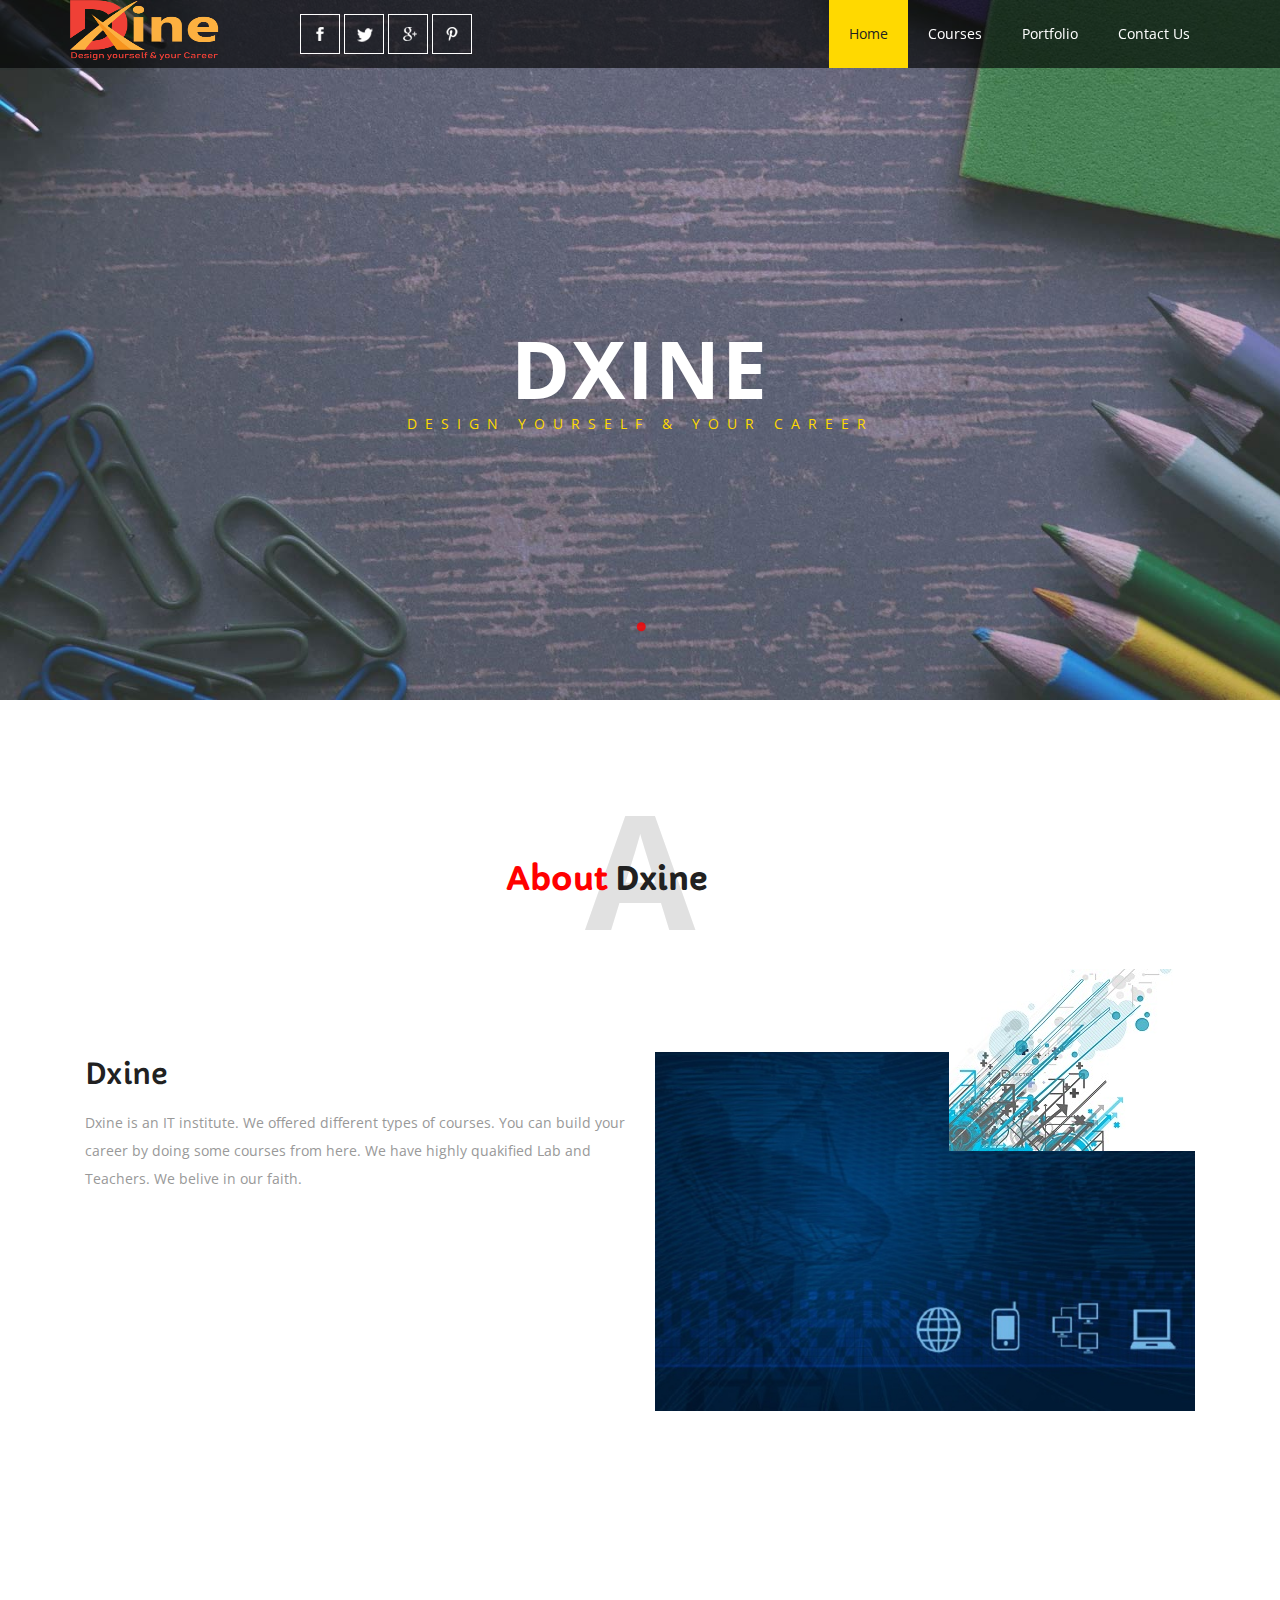
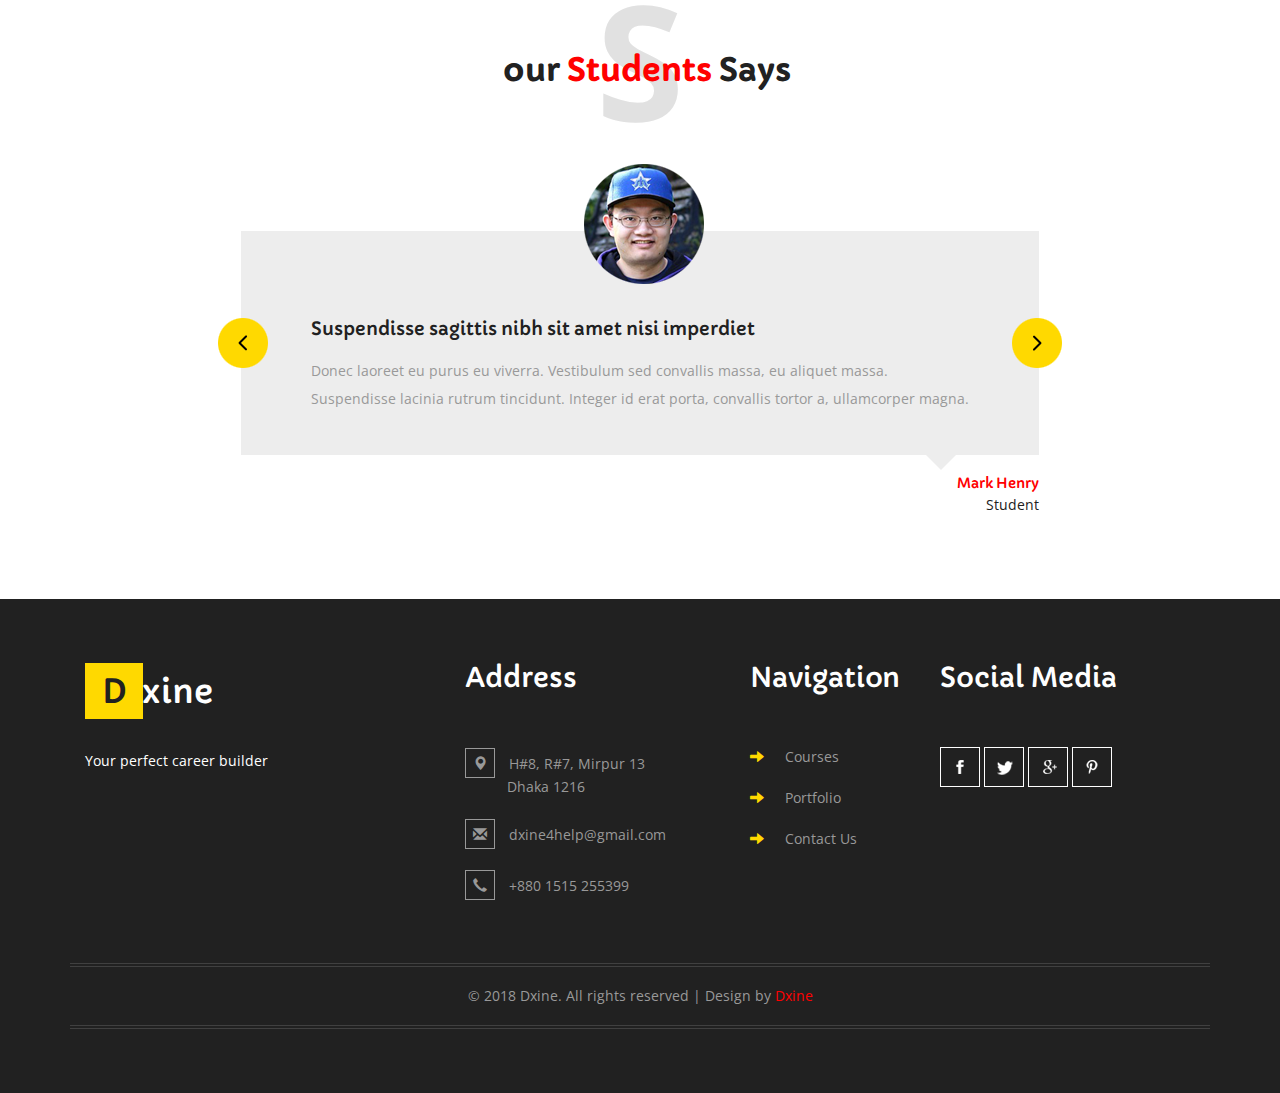
<file: index.html>
<!DOCTYPE html>
<html>
<head>
<title>Dxine || Home</title>
<!-- for-mobile-apps -->
<meta name="viewport" content="width=device-width, initial-scale=1">
<meta http-equiv="Content-Type" content="text/html; charset=utf-8" />
<meta name="keywords" content="Teaching Responsive web template, Bootstrap Web Templates, Flat Web Templates, Android Compatible web template, 
Smartphone Compatible web template, free webdesigns for Nokia, Samsung, LG, SonyEricsson, Motorola web design" />
<script type="application/x-javascript"> addEventListener("load", function() { setTimeout(hideURLbar, 0); }, false);
		function hideURLbar(){ window.scrollTo(0,1); } </script>
<!-- //for-mobile-apps -->
<link href="css/bootstrap.css" rel="stylesheet" type="text/css" media="all" />
<link href="css/style.css" rel="stylesheet" type="text/css" media="all" />
<!-- js -->
<script type="text/javascript" src="js/jquery-2.1.4.min.js"></script>
<!-- //js -->
<link href='//fonts.googleapis.com/css?family=Capriola' rel='stylesheet' type='text/css'>
<link href='//fonts.googleapis.com/css?family=Open+Sans:400,300,300italic,400italic,600,600italic,700,700italic,800,800italic' rel='stylesheet' type='text/css'>
<!-- start-smoth-scrolling -->
<script type="text/javascript" src="js/move-top.js"></script>
<script type="text/javascript" src="js/easing.js"></script>
<script type="text/javascript">
	jQuery(document).ready(function($) {
		$(".scroll").click(function(event){		
			event.preventDefault();
			$('html,body').animate({scrollTop:$(this.hash).offset().top},1000);
		});
	});
</script>
<!-- start-smoth-scrolling -->
<!-- animation-effect -->
<link href="css/animate.min.css" rel="stylesheet"> 
<script src="js/wow.min.js"></script>
<script>
 new WOW().init();
</script>
<!-- //animation-effect -->
</head>
	
<body>
<!-- banner -->
	<div class="banner">
		<div class="header">
			<div class="container">
				<nav class="navbar navbar-default">
					<div class="navbar-header navbar-left">
						<button type="button" class="navbar-toggle collapsed" data-toggle="collapse" data-target="#bs-example-navbar-collapse-1">
							<span class="sr-only">Toggle navigation</span>
							<span class="icon-bar"></span>
							<span class="icon-bar"></span>
							<span class="icon-bar"></span>
						</button>
						<h1><a class="navbar-brand" href="index.html"><img src="images/D.png" width="150" height="60"></a></h1>
					</div>
					<!-- Collect the nav links, forms, and other content for toggling -->
					<div class="collapse navbar-collapse navbar-right" id="bs-example-navbar-collapse-1">
						<nav class="menu menu--shylock">
							<div class="agileinfo_social_icons">
								<ul class="agileinfo_social_icons1">
									<li><a href="#" class="facebook"></a></li>
									<li><a href="#" class="twitter"></a></li>
									<li><a href="#" class="google"></a></li>
									<li><a href="#" class="pinterest"></a></li>
								</ul>
							</div>
							<ul class="nav navbar-nav">
								<li class="active"><a href="index.html">Home</a></li>
								<li><a href="services.html" class="hvr-bounce-to-bottom">Courses</a></li>
								<li><a href="#" class="hvr-bounce-to-bottom">Portfolio</a></li>
								<li><a href="mail.html" class="hvr-bounce-to-bottom">Contact Us</a></li>
							</ul>
							<div class="clearfix"> </div>
						</nav>
					</div>
				</nav>	
			</div>
		</div>
		<div class="w3agile_banner_info">
			<div class="container">
				<h3>Dxine</h3>
				<a>Design yourself & your Career</a>
			</div>
		</div>
		<div class="w3_scroll">
			<div class="scroll-down">
			  <span class="dot"> </span>
			</div>
		</div>

	</div>
<!-- //banner -->
<!-- banner-bottom -->
	<div id="about" class="banner-bottom">
		<div class="container">
			<h3 class="head">A<span>&nbsp; &nbsp; &nbsp; &nbsp; &nbsp; &nbsp; &nbsp; &nbsp; &nbsp; &nbsp; <i>about</i> Dxine</span></h3>
			<div class="agileits_banner_bottom_grids">
				<div class="col-md-6 agileits_banner_bottom_grid_l">
					<h4>Dxine</h4>
					<p>Dxine is an IT institute. We offered different types of courses. You can build your career by doing some courses from here. We have highly quakified Lab and Teachers. We belive in our faith.</p>
				</div>
				<div class="col-md-6 agileits_banner_bottom_grid_r">
					<div class="agileits_banner_btm_grid_r">
						<img src="images/2.jpg" alt=" " class="img-responsive" />
						<div class="agileits_banner_btm_grid_r_pos">
							<img src="images/3.jpg" alt=" " class="img-responsive" />
						</div>
					</div>
				</div>
				<div class="clearfix"> </div>
			</div>
		</div>
	</div>
<!-- //banner-bottom -->

<!-- testimonials -->
	<div class="testimonials">
		<div class="container">
			<h3 class="head head1">S<span>our <i>students</i> says</span></h3>
			<ul id="flexiselDemo1">			
				<li>
					<div class="wthree_testimonials_grid_main">
						<div class="wthree_testimonials_grid">
							<h4>Suspendisse sagittis nibh sit amet nisi imperdiet</h4>
							<p>Donec laoreet eu purus eu viverra. Vestibulum sed convallis massa,
								eu aliquet massa. Suspendisse lacinia rutrum tincidunt. Integer id erat porta, 
								convallis tortor a, ullamcorper magna.</p>
							<div class="wthree_testimonials_grid_pos">
								<img src="images/2.png" alt=" " class="img-responsive" />
							</div>
						</div>
						<div class="wthree_testimonials_grid1">
							<h5>Mark Henry</h5>
							<p>Student</p>
						</div>
					</div>
				</li>
				<li>
					<div class="wthree_testimonials_grid_main">
						<div class="wthree_testimonials_grid">
							<h4>Vestibulum sed convallis massa tincidunt</h4>
							<p>Donec laoreet eu purus eu viverra. Vestibulum sed convallis massa,
								eu aliquet massa. Suspendisse lacinia rutrum tincidunt. Integer id erat porta, 
								convallis tortor a, ullamcorper magna.</p>
							<div class="wthree_testimonials_grid_pos">
								<img src="images/4.png" alt=" " class="img-responsive" />
							</div>
						</div>
						<div class="wthree_testimonials_grid1">
							<h5>Linda Carl</h5>
							<p>Student</p>
						</div>
					</div>
				</li>
				<li>
					<div class="wthree_testimonials_grid_main">
						<div class="wthree_testimonials_grid">
							<h4>Integer id erat porta convallis tortor</h4>
							<p>Donec laoreet eu purus eu viverra. Vestibulum sed convallis massa,
								eu aliquet massa. Suspendisse lacinia rutrum tincidunt. Integer id erat porta, 
								convallis tortor a, ullamcorper magna.</p>
							<div class="wthree_testimonials_grid_pos">
								<img src="images/3.png" alt=" " class="img-responsive" />
							</div>
						</div>
						<div class="wthree_testimonials_grid1">
							<h5>Michael Paul</h5>
							<p>Student</p>
						</div>
					</div>
				</li>
			</ul>
					<script type="text/javascript">
							$(window).load(function() {
								$("#flexiselDemo1").flexisel({
									visibleItems:1,
									animationSpeed: 1000,
									autoPlay: true,
									autoPlaySpeed: 3000,    		
									pauseOnHover: true,
									enableResponsiveBreakpoints: true,
									responsiveBreakpoints: { 
										portrait: { 
											changePoint:480,
											visibleItems: 1
										}, 
										landscape: { 
											changePoint:640,
											visibleItems:1
										},
										tablet: { 
											changePoint:768,
											visibleItems: 1
										}
									}
								});
								
							});
					</script>
					<script type="text/javascript" src="js/jquery.flexisel.js"></script>
		</div>
	</div>
<!-- //testimonials -->
<!-- footer -->
	<div class="footer">
		<div class="container">
			<div class="col-md-4 w3l_footer_grid">
				<h2><a href="index.html"><span>D</span>xine</a></h2>
				<p>Your perfect career builder</p>
			</div>
			<div class="col-md-3 w3l_footer_grid">
				<h3>Address</h3>
				<ul class="w3_address">
					<li><i class="glyphicon glyphicon-map-marker" aria-hidden="true"></i>H#8, R#7, Mirpur 13 <span>Dhaka 1216</span></li>
					<li><i class="glyphicon glyphicon-envelope" aria-hidden="true"></i><a href="mailto:info@example.com">dxine4help@gmail.com</a></li>
					<li><i class="glyphicon glyphicon-earphone" aria-hidden="true"></i>+880 1515 255399</li>
				</ul>
			</div>
			<div class="col-md-2 w3l_footer_grid">
				<h3>Navigation</h3>
				<ul class="agileinfo_footer_grid_nav">
					<li><a href="services.html"><span class="glyphicon glyphicon-arrow-right" aria-hidden="true"></span>Courses</a></li>
					<li><a href="#"><span class="glyphicon glyphicon-arrow-right" aria-hidden="true"></span>Portfolio</a></li>
					<li><a href="mail.html"><span class="glyphicon glyphicon-arrow-right" aria-hidden="true"></span>Contact Us</a></li>
				</ul>
			</div>
			<div class="col-md-3 w3l_footer_grid">
				<h3>Social Media</h3>
				<ul class="agileinfo_social_icons1 agileinfo_social">
					<li><a href="#" class="facebook"></a></li>
					<li><a href="#" class="twitter"></a></li>
					<li><a href="#" class="google"></a></li>
					<li><a href="#" class="pinterest"></a></li>
				</ul>
			</div>
			<div class="clearfix"> </div>
			<div class="w3agile_footer_copy">
				<p>© 2018 Dxine. All rights reserved | Design by <a href="#">Dxine</a></p>
			</div>
		</div>
	</div>
<!-- //footer -->
<!-- for bootstrap working -->
	<script src="js/bootstrap.js"></script>
<!-- //for bootstrap working -->
<!-- here stars scrolling icon -->
	<script type="text/javascript">
		$(document).ready(function() {
			/*
				var defaults = {
				containerID: 'toTop', // fading element id
				containerHoverID: 'toTopHover', // fading element hover id
				scrollSpeed: 1200,
				easingType: 'linear' 
				};
			*/
								
			$().UItoTop({ easingType: 'easeOutQuart' });
								
			});
	</script>
<!-- //here ends scrolling icon -->
</body>
</html>
</file>
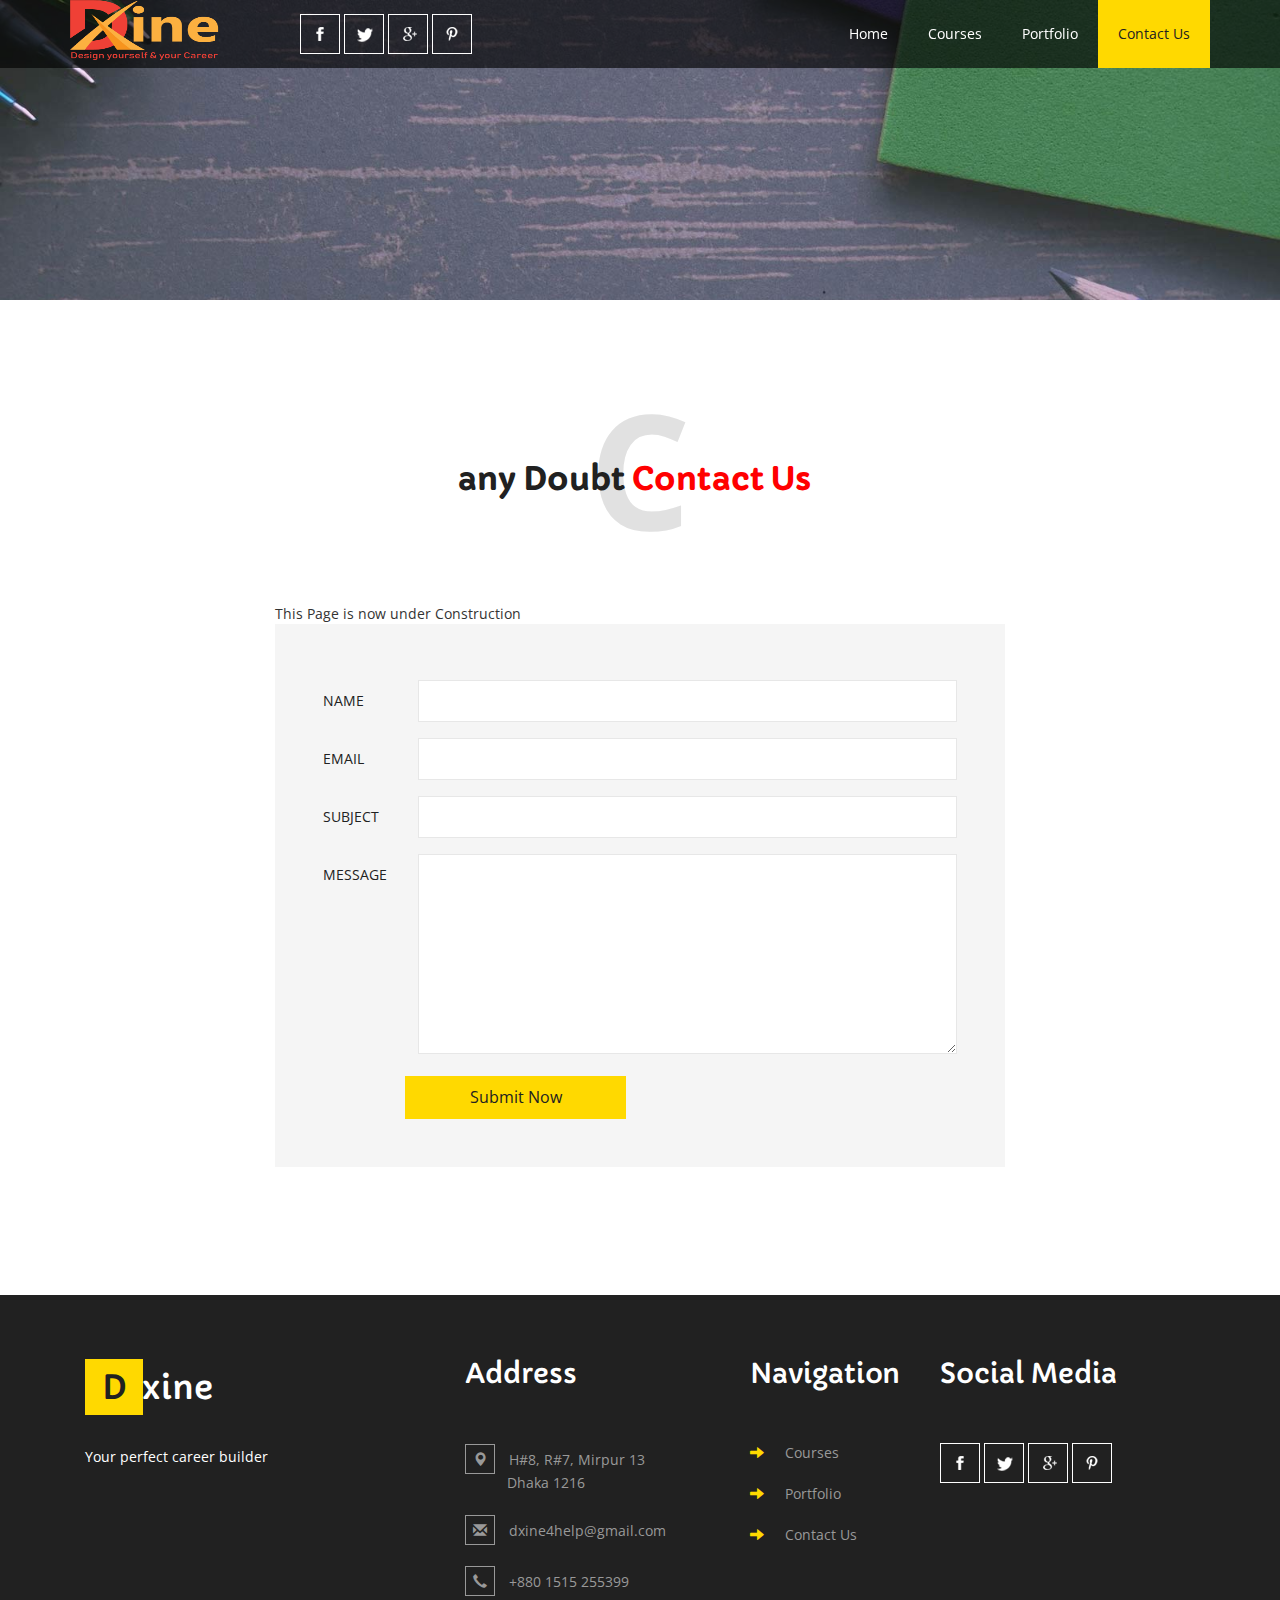
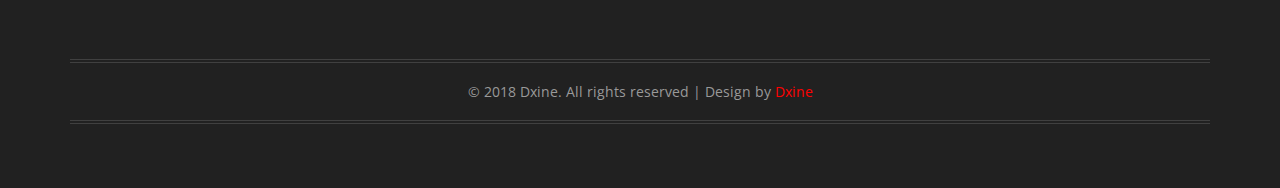
<file: mail.html>
<!--
author: W3layouts
author URL: http://w3layouts.com
License: Creative Commons Attribution 3.0 Unported
License URL: http://creativecommons.org/licenses/by/3.0/
-->
<!DOCTYPE html>
<html>
<head>
<title>Dxine || Contact Us</title>
<!-- for-mobile-apps -->
<meta name="viewport" content="width=device-width, initial-scale=1">
<meta http-equiv="Content-Type" content="text/html; charset=utf-8" />
<meta name="keywords" content="Teaching Responsive web template, Bootstrap Web Templates, Flat Web Templates, Android Compatible web template, 
Smartphone Compatible web template, free webdesigns for Nokia, Samsung, LG, SonyEricsson, Motorola web design" />
<script type="application/x-javascript"> addEventListener("load", function() { setTimeout(hideURLbar, 0); }, false);
		function hideURLbar(){ window.scrollTo(0,1); } </script>
<!-- //for-mobile-apps -->
<link href="css/bootstrap.css" rel="stylesheet" type="text/css" media="all" />
<link href="css/style.css" rel="stylesheet" type="text/css" media="all" />
<!-- js -->
<script type="text/javascript" src="js/jquery-2.1.4.min.js"></script>
<!-- //js -->
<link href='//fonts.googleapis.com/css?family=Capriola' rel='stylesheet' type='text/css'>
<link href='//fonts.googleapis.com/css?family=Open+Sans:400,300,300italic,400italic,600,600italic,700,700italic,800,800italic' rel='stylesheet' type='text/css'>
<!-- start-smoth-scrolling -->
<script type="text/javascript" src="js/move-top.js"></script>
<script type="text/javascript" src="js/easing.js"></script>
<script type="text/javascript">
	jQuery(document).ready(function($) {
		$(".scroll").click(function(event){		
			event.preventDefault();
			$('html,body').animate({scrollTop:$(this.hash).offset().top},1000);
		});
	});
</script>
<!-- start-smoth-scrolling -->
</head>
	
<body>
<!-- banner -->
	<div class="banner1">
		<div class="header">
			<div class="container">
				<nav class="navbar navbar-default">
					<div class="navbar-header navbar-left">
						<button type="button" class="navbar-toggle collapsed" data-toggle="collapse" data-target="#bs-example-navbar-collapse-1">
							<span class="sr-only">Toggle navigation</span>
							<span class="icon-bar"></span>
							<span class="icon-bar"></span>
							<span class="icon-bar"></span>
						</button>
						<h1><a class="navbar-brand" href="index.html"><img src="images/D.png" width="150" height="60"></a></h1>
					</div>
					<!-- Collect the nav links, forms, and other content for toggling -->
					<div class="collapse navbar-collapse navbar-right" id="bs-example-navbar-collapse-1">
						<nav class="menu menu--shylock">
							<div class="agileinfo_social_icons">
								<ul class="agileinfo_social_icons1">
									<li><a href="#" class="facebook"></a></li>
									<li><a href="#" class="twitter"></a></li>
									<li><a href="#" class="google"></a></li>
									<li><a href="#" class="pinterest"></a></li>
								</ul>
							</div>
							<ul class="nav navbar-nav">
								<li><a href="index.html" class="hvr-bounce-to-bottom">Home</a></li>
								<li><a href="services.html" class="hvr-bounce-to-bottom">Courses</a></li>
								<li><a href="#" class="hvr-bounce-to-bottom">Portfolio</a></li>
								<li class="active"><a href="mail.html">Contact Us</a></li>
							</ul>
						</nav>
					</div>
				</nav>	
			</div>
		</div>
	</div>
<!-- //banner -->
<!-- mail -->
	<div class="mail">
		<div class="container">
			<h3 class="head head2">C<span>any doubt <i>Contact Us</i></span></h3>


			<div class="agileits_mail_grids">
				<div class="col-md-2 agileits_mail_grid_left">
					
				</div>
				<div class="col-md-8 agileits_mail_grid_right">
					<p>This Page is now under Construction</p>
					<div class="agileits_mail_grid_right1">
						<form action="#" method="post">
							<span>
								<i>Name</i>
								<input type="text" name="Name" placeholder=" " required="">
							</span>
							<span>
								<i>Email</i>
								<input type="email" name="Email" placeholder=" " required="">
							</span>
							<span>
								<i>Subject</i>
								<input type="text" name="Subject" placeholder=" " required="">
							</span>
							<span>
								<i>Message</i>
								<textarea name="Message" placeholder=" " required=""></textarea>
							</span>
							<input type="submit" value="Submit Now">
						</form>
					</div>
				</div>
				<div class="col-md-2 agileits_mail_grid_left">
					
				</div>
				<div class="clearfix"> </div>
			</div>

<!-- Branch
			<div class="agileits_mail_grids1">
				<h4>Our Branches</h4>
				<div class="col-md-4 agileits_mail_grids1_map">
					<iframe src="https://www.google.com/maps/embed?pb=!1m18!1m12!1m3!1d24198.114028131447!2d-73.71929096044927!3d40.701189400000004!2m3!1f0!2f0!3f0!3m2!1i1024!2i768!4f13.1!3m3!1m2!1s0x89c263af79029215%3A0x2f3dd94700e16099!2sElmont+Union+Free+School!5e0!3m2!1sen!2sin!4v1469878776668"></iframe>
				</div>
				<div class="col-md-4 agileits_mail_grids1_map">
					<iframe src="https://www.google.com/maps/embed?pb=!1m16!1m12!1m3!1d3224205.7175991116!2d-119.40173469419155!3d37.89213840751937!2m3!1f0!2f0!3f0!3m2!1i1024!2i768!4f13.1!2m1!1sschool+in+Nevada%2C+United+States!5e0!3m2!1sen!2sin!4v1469878984811"></iframe>
				</div>
				<div class="col-md-4 agileits_mail_grids1_map">
					<iframe src="https://www.google.com/maps/embed?pb=!1m16!1m12!1m3!1d3225689.8916453766!2d-119.4018645668692!3d37.85823635085354!2m3!1f0!2f0!3f0!3m2!1i1024!2i768!4f13.1!2m1!1sschool+in+California%2C+United+States!5e0!3m2!1sen!2sin!4v1469879031059"></iframe>
				</div>
				<div class="clearfix"> </div>
			</div>
-->
		</div>
	</div>
<!-- //mail -->

<!-- footer -->
	<div class="footer">
		<div class="container">
			<div class="col-md-4 w3l_footer_grid">
				<h2><a href="index.html"><span>D</span>xine</a></h2>
				<p>Your perfect career builder</p>
			</div>
			<div class="col-md-3 w3l_footer_grid">
				<h3>Address</h3>
				<ul class="w3_address">
					<li><i class="glyphicon glyphicon-map-marker" aria-hidden="true"></i>H#8, R#7, Mirpur 13 <span>Dhaka 1216</span></li>
					<li><i class="glyphicon glyphicon-envelope" aria-hidden="true"></i><a href="mailto:info@example.com">dxine4help@gmail.com</a></li>
					<li><i class="glyphicon glyphicon-earphone" aria-hidden="true"></i>+880 1515 255399</li>
				</ul>
			</div>
			<div class="col-md-2 w3l_footer_grid">
				<h3>Navigation</h3>
				<ul class="agileinfo_footer_grid_nav">
					<li><a href="services.html"><span class="glyphicon glyphicon-arrow-right" aria-hidden="true"></span>Courses</a></li>
					<li><a href="#"><span class="glyphicon glyphicon-arrow-right" aria-hidden="true"></span>Portfolio</a></li>
					<li><a href="mail.html"><span class="glyphicon glyphicon-arrow-right" aria-hidden="true"></span>Contact Us</a></li>
				</ul>
			</div>
			<div class="col-md-3 w3l_footer_grid">
				<h3>Social Media</h3>
				<ul class="agileinfo_social_icons1 agileinfo_social">
					<li><a href="#" class="facebook"></a></li>
					<li><a href="#" class="twitter"></a></li>
					<li><a href="#" class="google"></a></li>
					<li><a href="#" class="pinterest"></a></li>
				</ul>
			</div>
			<div class="clearfix"> </div>
			<div class="w3agile_footer_copy">
				<p>© 2018 Dxine. All rights reserved | Design by <a href="#">Dxine</a></p>
			</div>
		</div>
	</div>
<!-- //footer -->
<!-- for bootstrap working -->
	<script src="js/bootstrap.js"></script>
<!-- //for bootstrap working -->
<!-- here stars scrolling icon -->
	<script type="text/javascript">
		$(document).ready(function() {
			/*
				var defaults = {
				containerID: 'toTop', // fading element id
				containerHoverID: 'toTopHover', // fading element hover id
				scrollSpeed: 1200,
				easingType: 'linear' 
				};
			*/
								
			$().UItoTop({ easingType: 'easeOutQuart' });
								
			});
	</script>
<!-- //here ends scrolling icon -->
</body>
</html>
</file>
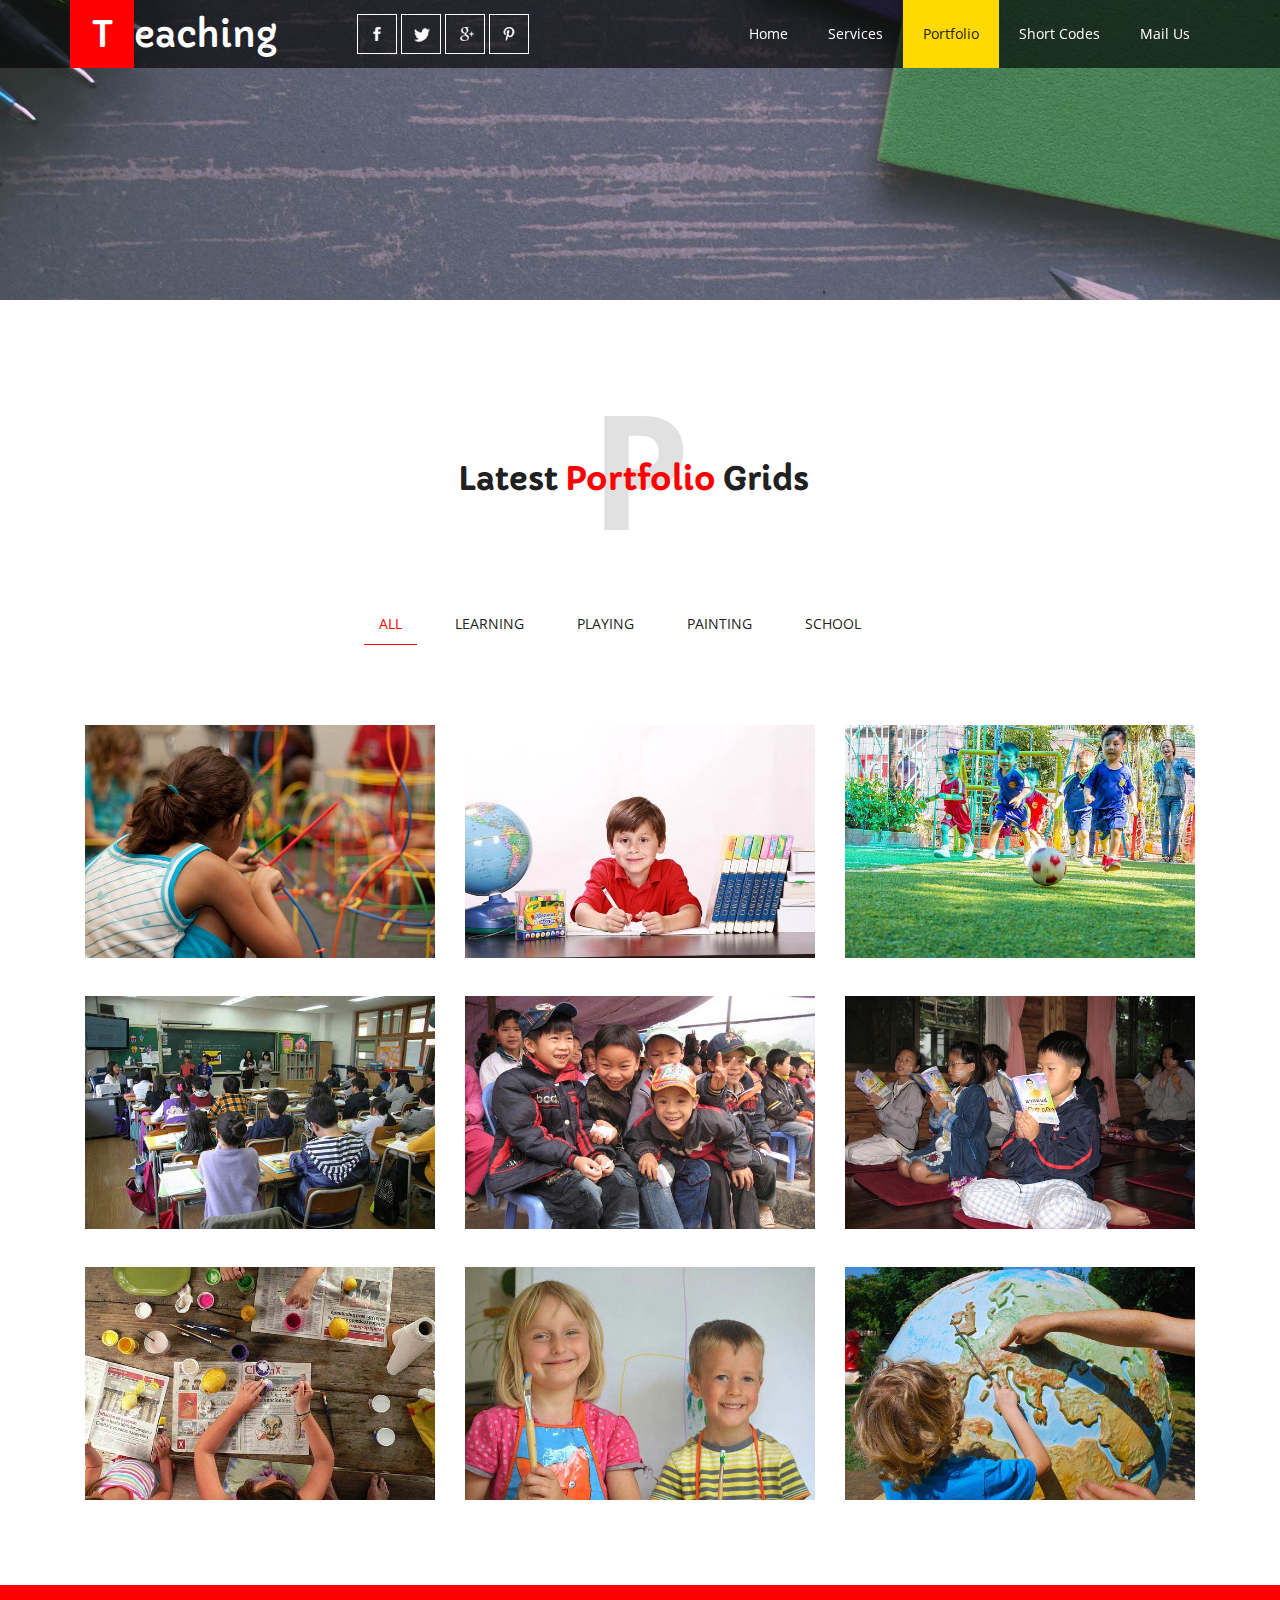
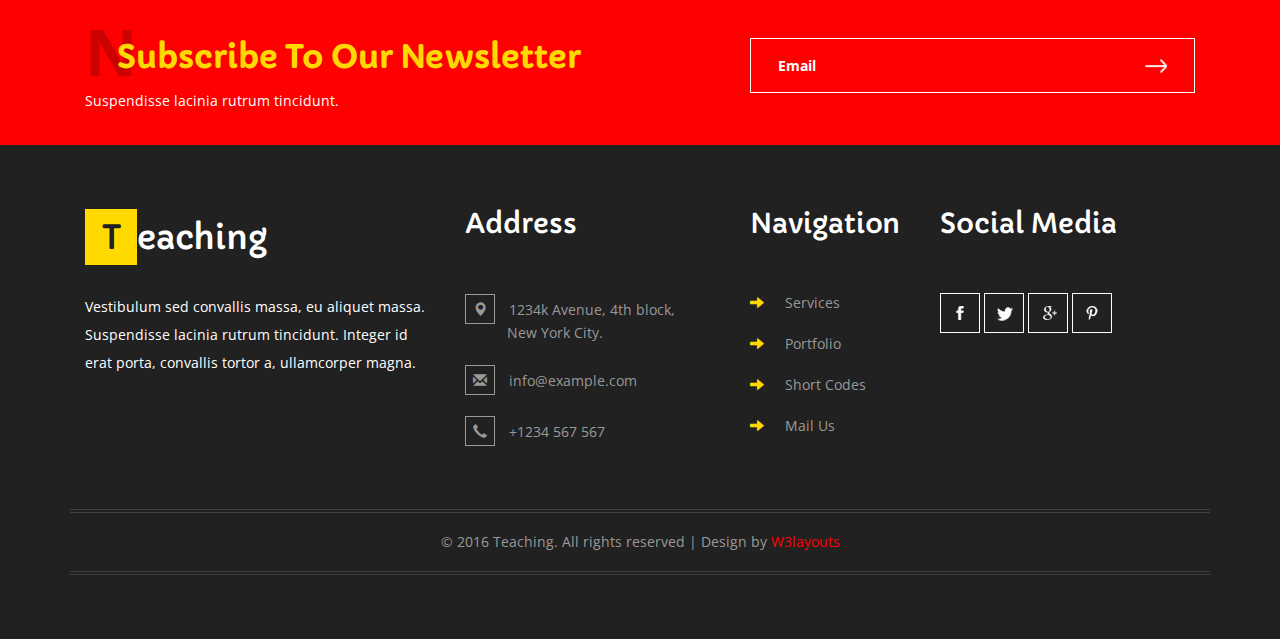
<file: portfolio.html>
<!--
author: W3layouts
author URL: http://w3layouts.com
License: Creative Commons Attribution 3.0 Unported
License URL: http://creativecommons.org/licenses/by/3.0/
-->
<!DOCTYPE html>
<html>
<head>
<title>Teaching an Education School Category Flat Bootstrap Responsive Website Template | Portfolio :: w3layouts</title>
<!-- for-mobile-apps -->
<meta name="viewport" content="width=device-width, initial-scale=1">
<meta http-equiv="Content-Type" content="text/html; charset=utf-8" />
<meta name="keywords" content="Teaching Responsive web template, Bootstrap Web Templates, Flat Web Templates, Android Compatible web template, 
Smartphone Compatible web template, free webdesigns for Nokia, Samsung, LG, SonyEricsson, Motorola web design" />
<script type="application/x-javascript"> addEventListener("load", function() { setTimeout(hideURLbar, 0); }, false);
		function hideURLbar(){ window.scrollTo(0,1); } </script>
<!-- //for-mobile-apps -->
<link href="css/bootstrap.css" rel="stylesheet" type="text/css" media="all" />
<link href="css/style.css" rel="stylesheet" type="text/css" media="all" />
<link href="css/imagehover.css" rel="stylesheet" media="all">
<link type="text/css" rel="stylesheet" href="css/cm-overlay.css" />
<!-- js -->
<script type="text/javascript" src="js/jquery-2.1.4.min.js"></script>

<!-- //js -->
<link href='//fonts.googleapis.com/css?family=Capriola' rel='stylesheet' type='text/css'>
<link href='//fonts.googleapis.com/css?family=Open+Sans:400,300,300italic,400italic,600,600italic,700,700italic,800,800italic' rel='stylesheet' type='text/css'>
<!-- start-smoth-scrolling -->
<script type="text/javascript" src="js/move-top.js"></script>
<script type="text/javascript" src="js/easing.js"></script>
<script type="text/javascript">
	jQuery(document).ready(function($) {
		$(".scroll").click(function(event){		
			event.preventDefault();
			$('html,body').animate({scrollTop:$(this.hash).offset().top},1000);
		});
	});
</script>
<!-- start-smoth-scrolling -->
</head>
	
<body>
<!-- banner -->
	<div class="banner1">
		<div class="header">
			<div class="container">
				<nav class="navbar navbar-default">
					<div class="navbar-header navbar-left">
						<button type="button" class="navbar-toggle collapsed" data-toggle="collapse" data-target="#bs-example-navbar-collapse-1">
							<span class="sr-only">Toggle navigation</span>
							<span class="icon-bar"></span>
							<span class="icon-bar"></span>
							<span class="icon-bar"></span>
						</button>
						<h1><a class="navbar-brand" href="index.html"><span>T</span>eaching</a></h1>
					</div>
					<!-- Collect the nav links, forms, and other content for toggling -->
					<div class="collapse navbar-collapse navbar-right" id="bs-example-navbar-collapse-1">
						<nav class="menu menu--shylock">
							<div class="agileinfo_social_icons">
								<ul class="agileinfo_social_icons1">
									<li><a href="#" class="facebook"></a></li>
									<li><a href="#" class="twitter"></a></li>
									<li><a href="#" class="google"></a></li>
									<li><a href="#" class="pinterest"></a></li>
								</ul>
							</div>
							<ul class="nav navbar-nav">
								<li><a href="index.html" class="hvr-bounce-to-bottom">Home</a></li>
								<li><a href="services.html" class="hvr-bounce-to-bottom">Services</a></li>
								<li class="active"><a href="portfolio.html">Portfolio</a></li>
								<li><a href="short-codes.html" class="hvr-bounce-to-bottom">Short Codes</a></li>
								<li><a href="mail.html" class="hvr-bounce-to-bottom">Mail Us</a></li>
							</ul>
						</nav>
					</div>
				</nav>	
			</div>
		</div>
	</div>
<!-- //banner -->
<!-- portfolio -->
	<div class="portfolio">
		<div class="container">
			<h3 class="head head2">P<span>Latest <i>portfolio</i> grids</span></h3>
                <div class="bs-example bs-example-tabs" role="tabpanel" data-example-id="togglable-tabs">
					<ul id="myTab" class="nav nav-tabs" role="tablist">
						<li role="presentation" class="active"><a href="#home" id="home-tab" role="tab" data-toggle="tab" aria-controls="home" aria-expanded="true">All</a></li>
						<li role="presentation"><a href="#learning" role="tab" id="learning-tab" data-toggle="tab" aria-controls="learning">Learning</a></li>
						<li role="presentation"><a href="#playing" role="tab" id="playing-tab" data-toggle="tab" aria-controls="playing">Playing</a></li>
						<li role="presentation"><a href="#painting" role="tab" id="painting-tab" data-toggle="tab" aria-controls="painting">Painting</a></li>
						<li role="presentation"><a href="#school" role="tab" id="school-tab" data-toggle="tab" aria-controls="school">School</a></li>
					</ul>
					<div id="myTabContent" class="tab-content">
						<div role="tabpanel" class="tab-pane fade in active" id="home" aria-labelledby="home-tab">
							<div class="w3_tab_img">
								<div class="col-md-4 w3_tab_img_left">
									<div class="demo">
										<a class="cm-overlay" href="images/6.jpg">
										  <figure class="imghvr-shutter-in-out-diag-2"><img src="images/6.jpg" alt=" " class="img-responsive" />
											<figcaption>
											  <h3>Teaching</h3>
											  <p>Phasellus elementum ullamcorper urna, 
												eu rhoncus lacus rutrum non.</p>
											</figcaption>
										  </figure>
										</a>
									</div>
								</div>
								<div class="col-md-4 w3_tab_img_left">
									<div class="demo">
										<a class="cm-overlay" href="images/1.jpg">
										  <figure class="imghvr-shutter-in-out-diag-2"><img src="images/1.jpg" alt=" " class="img-responsive" />
											<figcaption>
											  <h3>Teaching</h3>
											  <p>Phasellus elementum ullamcorper urna, 
												eu rhoncus lacus rutrum non.</p>
											</figcaption>
										  </figure>
										</a>
									</div>
								</div>
								<div class="col-md-4 w3_tab_img_left">
									<div class="demo">
										<a class="cm-overlay" href="images/7.jpg">
										  <figure class="imghvr-shutter-in-out-diag-2"><img src="images/7.jpg" alt=" " class="img-responsive" />
											<figcaption>
											  <h3>Teaching</h3>
											  <p>Phasellus elementum ullamcorper urna, 
												eu rhoncus lacus rutrum non.</p>
											</figcaption>
										  </figure>
										</a>
									</div>
								</div>
								<div class="col-md-4 w3_tab_img_left">
									<div class="demo">
										<a class="cm-overlay" href="images/8.jpg">
										  <figure class="imghvr-shutter-in-out-diag-2"><img src="images/8.jpg" alt=" " class="img-responsive" />
											<figcaption>
											  <h3>Teaching</h3>
											  <p>Phasellus elementum ullamcorper urna, 
												eu rhoncus lacus rutrum non.</p>
											</figcaption>
										  </figure>
										</a>
									</div>
								</div>
								<div class="col-md-4 w3_tab_img_left">
									<div class="demo">
										<a class="cm-overlay" href="images/9.jpg">
										  <figure class="imghvr-shutter-in-out-diag-2"><img src="images/9.jpg" alt=" " class="img-responsive" />
											<figcaption>
											  <h3>Teaching</h3>
											  <p>Phasellus elementum ullamcorper urna, 
												eu rhoncus lacus rutrum non.</p>
											</figcaption>
										  </figure>
										</a>
									</div>
								</div>
								<div class="col-md-4 w3_tab_img_left">
									<div class="demo">
										<a class="cm-overlay" href="images/10.jpg">
										  <figure class="imghvr-shutter-in-out-diag-2"><img src="images/10.jpg" alt=" " class="img-responsive" />
											<figcaption>
											  <h3>Teaching</h3>
											  <p>Phasellus elementum ullamcorper urna, 
												eu rhoncus lacus rutrum non.</p>
											</figcaption>
										  </figure>
										</a>
									</div>
								</div>
								<div class="col-md-4 w3_tab_img_left">
									<div class="demo">
										<a class="cm-overlay" href="images/11.jpg">
										  <figure class="imghvr-shutter-in-out-diag-2"><img src="images/11.jpg" alt=" " class="img-responsive" />
											<figcaption>
											  <h3>Teaching</h3>
											  <p>Phasellus elementum ullamcorper urna, 
												eu rhoncus lacus rutrum non.</p>
											</figcaption>
										  </figure>
										</a>
									</div>
								</div>
								<div class="col-md-4 w3_tab_img_left">
									<div class="demo">
										<a class="cm-overlay" href="images/12.jpg">
										  <figure class="imghvr-shutter-in-out-diag-2"><img src="images/12.jpg" alt=" " class="img-responsive" />
											<figcaption>
											  <h3>Teaching</h3>
											  <p>Phasellus elementum ullamcorper urna, 
												eu rhoncus lacus rutrum non.</p>
											</figcaption>
										  </figure>
										</a>
									</div>
								</div>
								<div class="col-md-4 w3_tab_img_left">
									<div class="demo">
										<a class="cm-overlay" href="images/13.jpg">
										  <figure class="imghvr-shutter-in-out-diag-2"><img src="images/13.jpg" alt=" " class="img-responsive" />
											<figcaption>
											  <h3>Teaching</h3>
											  <p>Phasellus elementum ullamcorper urna, 
												eu rhoncus lacus rutrum non.</p>
											</figcaption>
										  </figure>
										</a>
									</div>
								</div>
								<div class="clearfix"> </div>
							</div>
						</div>
						<div role="tabpanel" class="tab-pane fade" id="learning" aria-labelledby="learning-tab">
							<div class="w3_tab_img">
								<div class="col-md-4 w3_tab_img_left">
									<div class="demo">
										<a class="cm-overlay" href="images/1.jpg">
										  <figure class="imghvr-shutter-in-out-diag-2"><img src="images/1.jpg" alt=" " class="img-responsive">
											<figcaption>
											  <h3>Teaching</h3>
											  <p>Phasellus elementum ullamcorper urna, 
												eu rhoncus lacus rutrum non.</p>
											</figcaption>
										  </figure>
										</a>
									</div>
								</div>
								<div class="col-md-4 w3_tab_img_left">
									<div class="demo">
										<a class="cm-overlay" href="images/10.jpg">
										  <figure class="imghvr-shutter-in-out-diag-2"><img src="images/10.jpg" alt=" " class="img-responsive">
											<figcaption>
											  <h3>Teaching</h3>
											  <p>Phasellus elementum ullamcorper urna, 
												eu rhoncus lacus rutrum non.</p>
											</figcaption>
										  </figure>
										</a>
									</div>
								</div>
								<div class="col-md-4 w3_tab_img_left">
									<div class="demo">
										<a class="cm-overlay" href="images/13.jpg">
										  <figure class="imghvr-shutter-in-out-diag-2"><img src="images/13.jpg" alt=" " class="img-responsive">
											<figcaption>
											  <h3>Teaching</h3>
											  <p>Phasellus elementum ullamcorper urna, 
												eu rhoncus lacus rutrum non.</p>
											</figcaption>
										  </figure>
										</a>
									</div>
								</div>
								<div class="clearfix"> </div>
							</div>
						</div>
						<div role="tabpanel" class="tab-pane fade" id="playing" aria-labelledby="playing-tab">
							<div class="w3_tab_img">
								<div class="col-md-4 w3_tab_img_left">
									<div class="demo">
										<a class="cm-overlay" href="images/6.jpg">
										  <figure class="imghvr-shutter-in-out-diag-2"><img src="images/6.jpg" alt=" " class="img-responsive">
											<figcaption>
											  <h3>Teaching</h3>
											  <p>Phasellus elementum ullamcorper urna, 
												eu rhoncus lacus rutrum non.</p>
											</figcaption>
										  </figure>
										</a>
									</div>
								</div>
								<div class="col-md-4 w3_tab_img_left">
									<div class="demo">
										<a class="cm-overlay" href="images/7.jpg">
										  <figure class="imghvr-shutter-in-out-diag-2"><img src="images/7.jpg" alt=" " class="img-responsive">
											<figcaption>
											  <h3>Teaching</h3>
											  <p>Phasellus elementum ullamcorper urna, 
												eu rhoncus lacus rutrum non.</p>
											</figcaption>
										  </figure>
										</a>
									</div>
								</div>
								<div class="col-md-4 w3_tab_img_left">
									<div class="demo">
										<a class="cm-overlay" href="images/9.jpg">
										  <figure class="imghvr-shutter-in-out-diag-2"><img src="images/9.jpg" alt=" " class="img-responsive">
											<figcaption>
											  <h3>Teaching</h3>
											  <p>Phasellus elementum ullamcorper urna, 
												eu rhoncus lacus rutrum non.</p>
											</figcaption>
										  </figure>
										</a>
									</div>
								</div>
								<div class="clearfix"> </div>
							</div>
						</div>
						<div role="tabpanel" class="tab-pane fade" id="painting" aria-labelledby="painting-tab">
							<div class="w3_tab_img">
								<div class="col-md-4 w3_tab_img_left">
									<div class="demo">
										<a class="cm-overlay" href="images/11.jpg">
										  <figure class="imghvr-shutter-in-out-diag-2"><img src="images/11.jpg" alt=" " class="img-responsive">
											<figcaption>
											  <h3>Teaching</h3>
											  <p>Phasellus elementum ullamcorper urna, 
												eu rhoncus lacus rutrum non.</p>
											</figcaption>
										  </figure>
										</a>
									</div>
								</div>
								<div class="col-md-4 w3_tab_img_left">
									<div class="demo">
										<a class="cm-overlay" href="images/12.jpg">
										  <figure class="imghvr-shutter-in-out-diag-2"><img src="images/12.jpg" alt=" " class="img-responsive">
											<figcaption>
											  <h3>Teaching</h3>
											  <p>Phasellus elementum ullamcorper urna, 
												eu rhoncus lacus rutrum non.</p>
											</figcaption>
										  </figure>
										</a>
									</div>
								</div>
								<div class="clearfix"> </div>
							</div>
						</div>
						<div role="tabpanel" class="tab-pane fade" id="school" aria-labelledby="school-tab">
							<div class="w3_tab_img">
								<div class="col-md-4 w3_tab_img_left">
									<div class="demo">
										<a class="cm-overlay" href="images/8.jpg">
										  <figure class="imghvr-shutter-in-out-diag-2"><img src="images/8.jpg" alt=" " class="img-responsive">
											<figcaption>
											  <h3>Teaching</h3>
											  <p>Phasellus elementum ullamcorper urna, 
												eu rhoncus lacus rutrum non.</p>
											</figcaption>
										  </figure>
										</a>
									</div>
								</div>
								<div class="clearfix"> </div>
							</div>
						</div>
					</div>
				</div>
				<script src="js/jquery.tools.min.js"></script>
				<script src="js/jquery.mobile.custom.min.js"></script>
				<script src="js/jquery.cm-overlay.js"></script>
				<script>
					$(document).ready(function(){
						$('.cm-overlay').cmOverlay();
					});
				</script>
		</div>
	</div>
<!-- //portfolio -->
<!-- newsletter -->
	<div class="newsletter">
		<div class="container">
			<div class="col-md-7 w3ls_newsletter_left">
				<h3>N<span>Subscribe to our newsletter</span></h3>
				<p>Suspendisse lacinia rutrum tincidunt.</p>
			</div>
			<div class="col-md-5 w3ls_newsletter_right">
				<form action="#" method="post">
					<input type="email" name="Email" value="Email" onfocus="this.value = '';" onblur="if (this.value == '') {this.value = 'Email';}" required="">
					<input type="submit" value=" ">
				</form>
			</div>
			<div class="clearfix"> </div>
		</div>
	</div>
<!-- //newsletter -->
<!-- footer -->
	<div class="footer">
		<div class="container">
			<div class="col-md-4 w3l_footer_grid">
				<h2><a href="index.html"><span>T</span>eaching</a></h2>
				<p>Vestibulum sed convallis massa, eu aliquet massa. Suspendisse 
					lacinia rutrum tincidunt. Integer id erat porta, convallis tortor a, 
					ullamcorper magna.</p>
			</div>
			<div class="col-md-3 w3l_footer_grid">
				<h3>Address</h3>
				<ul class="w3_address">
					<li><i class="glyphicon glyphicon-map-marker" aria-hidden="true"></i>1234k Avenue, 4th block, <span>New York City.</span></li>
					<li><i class="glyphicon glyphicon-envelope" aria-hidden="true"></i><a href="mailto:info@example.com">info@example.com</a></li>
					<li><i class="glyphicon glyphicon-earphone" aria-hidden="true"></i>+1234 567 567</li>
				</ul>
			</div>
			<div class="col-md-2 w3l_footer_grid">
				<h3>Navigation</h3>
				<ul class="agileinfo_footer_grid_nav">
					<li><a href="services.html"><span class="glyphicon glyphicon-arrow-right" aria-hidden="true"></span>Services</a></li>
					<li><a href="portfolio.html"><span class="glyphicon glyphicon-arrow-right" aria-hidden="true"></span>Portfolio</a></li>
					<li><a href="short-codes.html"><span class="glyphicon glyphicon-arrow-right" aria-hidden="true"></span>Short Codes</a></li>
					<li><a href="mail.html"><span class="glyphicon glyphicon-arrow-right" aria-hidden="true"></span>Mail Us</a></li>
				</ul>
			</div>
			<div class="col-md-3 w3l_footer_grid">
				<h3>Social Media</h3>
				<ul class="agileinfo_social_icons1 agileinfo_social">
					<li><a href="#" class="facebook"></a></li>
					<li><a href="#" class="twitter"></a></li>
					<li><a href="#" class="google"></a></li>
					<li><a href="#" class="pinterest"></a></li>
				</ul>
			</div>
			<div class="clearfix"> </div>
			<div class="w3agile_footer_copy">
				<p>© 2016 Teaching. All rights reserved | Design by <a href="http://w3layouts.com/">W3layouts</a></p>
			</div>
		</div>
	</div>
<!-- //footer -->
<!-- for bootstrap working -->
	<script src="js/bootstrap.js"></script>
<!-- //for bootstrap working -->
<!-- here stars scrolling icon -->
	<script type="text/javascript">
		$(document).ready(function() {
			/*
				var defaults = {
				containerID: 'toTop', // fading element id
				containerHoverID: 'toTopHover', // fading element hover id
				scrollSpeed: 1200,
				easingType: 'linear' 
				};
			*/
								
			$().UItoTop({ easingType: 'easeOutQuart' });
								
			});
	</script>
<!-- //here ends scrolling icon -->
</body>
</html>
</file>
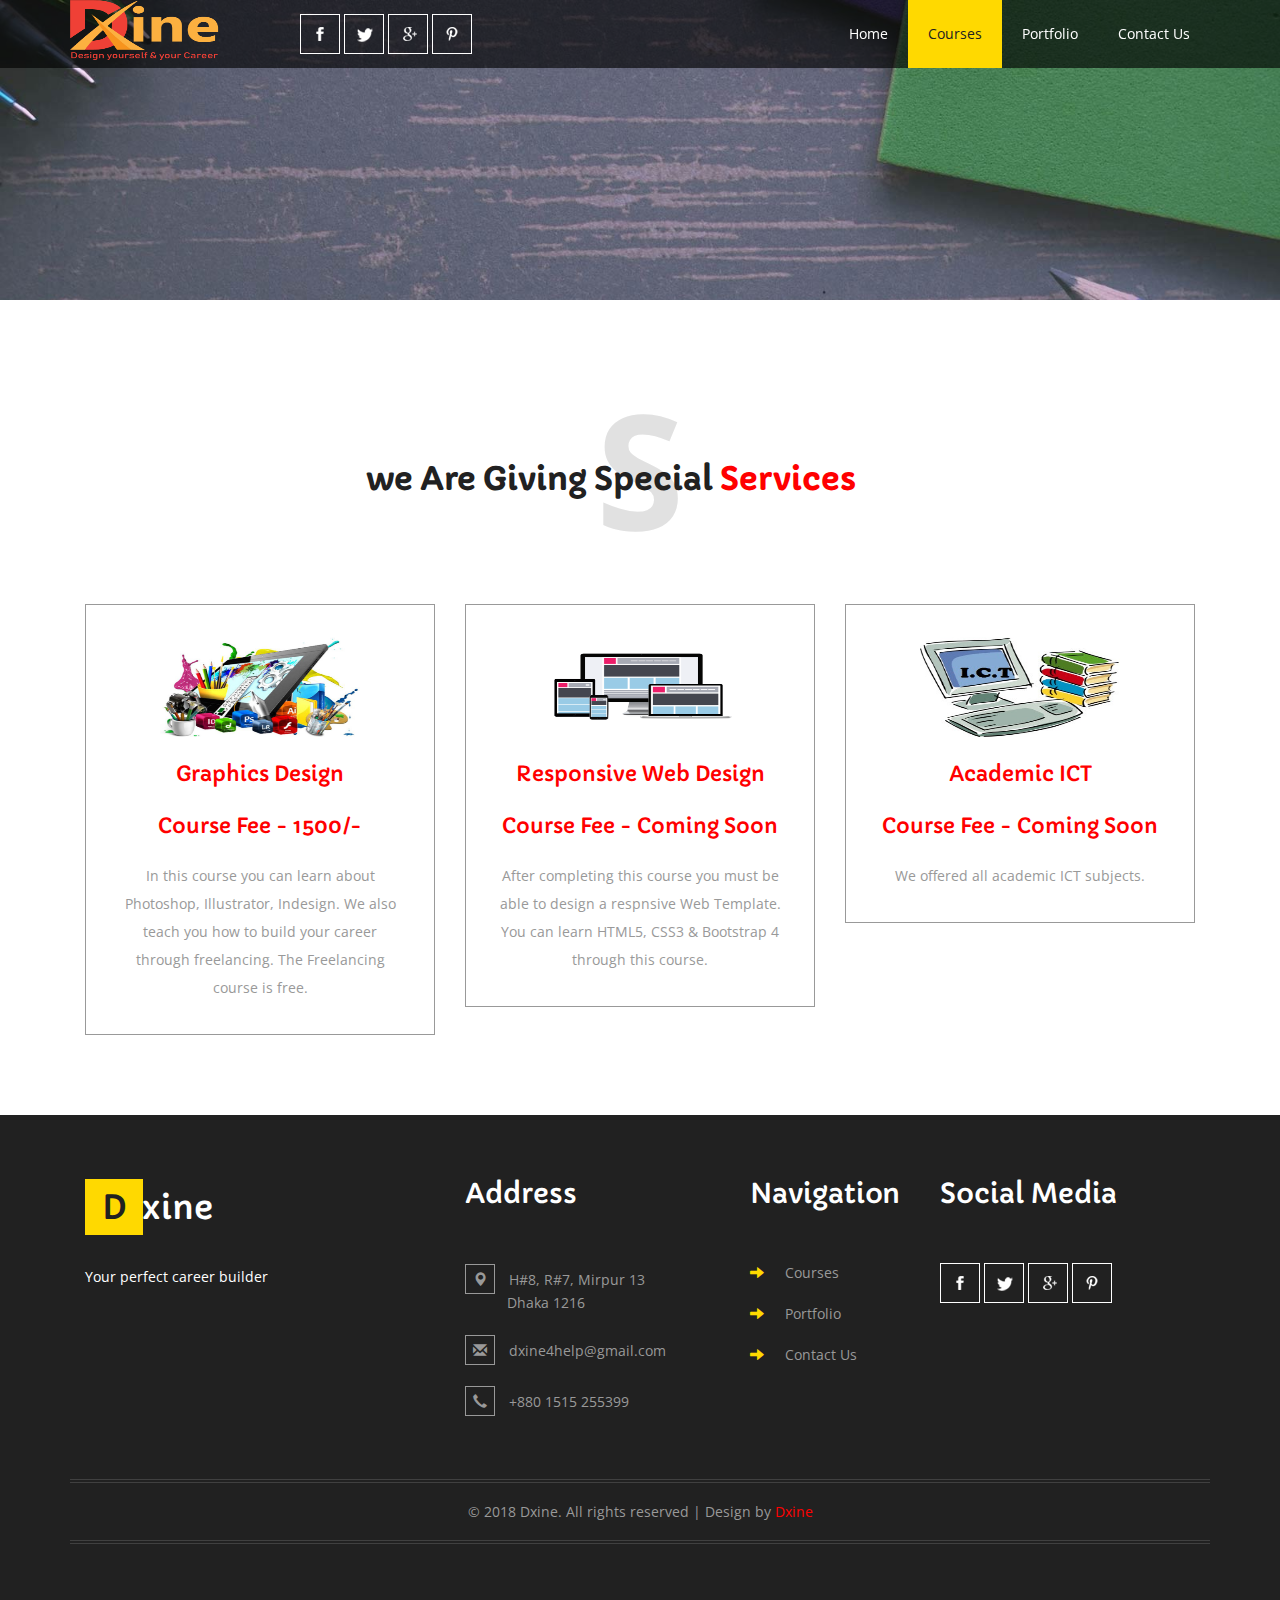
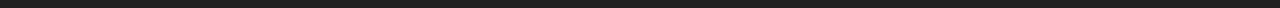
<file: services.html>
<!DOCTYPE html>
<html>
<head>
<title>Dxine || Courses</title>
<!-- for-mobile-apps -->
<meta name="viewport" content="width=device-width, initial-scale=1">
<meta http-equiv="Content-Type" content="text/html; charset=utf-8" />
<meta name="keywords" content="Teaching Responsive web template, Bootstrap Web Templates, Flat Web Templates, Android Compatible web template, 
Smartphone Compatible web template, free webdesigns for Nokia, Samsung, LG, SonyEricsson, Motorola web design" />
<script type="application/x-javascript"> addEventListener("load", function() { setTimeout(hideURLbar, 0); }, false);
		function hideURLbar(){ window.scrollTo(0,1); } </script>
<!-- //for-mobile-apps -->
<link href="css/bootstrap.css" rel="stylesheet" type="text/css" media="all" />
<link href="css/style.css" rel="stylesheet" type="text/css" media="all" />
<!-- js -->
<script type="text/javascript" src="js/jquery-2.1.4.min.js"></script>
<!-- //js -->
<link href='//fonts.googleapis.com/css?family=Capriola' rel='stylesheet' type='text/css'>
<link href='//fonts.googleapis.com/css?family=Open+Sans:400,300,300italic,400italic,600,600italic,700,700italic,800,800italic' rel='stylesheet' type='text/css'>
<!-- start-smoth-scrolling -->
<script type="text/javascript" src="js/move-top.js"></script>
<script type="text/javascript" src="js/easing.js"></script>
<script type="text/javascript">
	jQuery(document).ready(function($) {
		$(".scroll").click(function(event){		
			event.preventDefault();
			$('html,body').animate({scrollTop:$(this.hash).offset().top},1000);
		});
	});
</script>
<!-- start-smoth-scrolling -->
</head>
	
<body>
<!-- banner -->
	<div class="banner1">
		<div class="header">
			<div class="container">
				<nav class="navbar navbar-default">
					<div class="navbar-header navbar-left">
						<button type="button" class="navbar-toggle collapsed" data-toggle="collapse" data-target="#bs-example-navbar-collapse-1">
							<span class="sr-only">Toggle navigation</span>
							<span class="icon-bar"></span>
							<span class="icon-bar"></span>
							<span class="icon-bar"></span>
						</button>
						<h1><a class="navbar-brand" href="index.html"><img src="images/D.png" width="150" height="60"></a></h1>
					</div>
					<!-- Collect the nav links, forms, and other content for toggling -->
					<div class="collapse navbar-collapse navbar-right" id="bs-example-navbar-collapse-1">
						<nav class="menu menu--shylock">
							<div class="agileinfo_social_icons">
								<ul class="agileinfo_social_icons1">
									<li><a href="#" class="facebook"></a></li>
									<li><a href="#" class="twitter"></a></li>
									<li><a href="#" class="google"></a></li>
									<li><a href="#" class="pinterest"></a></li>
								</ul>
							</div>
							<ul class="nav navbar-nav">
								<li><a href="index.html" class="hvr-bounce-to-bottom">Home</a></li>
								<li class="active"><a href="services.html">Courses</a></li>
								<li><a href="#" class="hvr-bounce-to-bottom">Portfolio</a></li>
								<li><a href="mail.html" class="hvr-bounce-to-bottom">Contact Us</a></li>
							</ul>
						</nav>
					</div>
				</nav>	
			</div>
		</div>
	</div>
<!-- //banner -->
<!-- services -->
	<div class="services">
		<div class="container">
			<h3 class="head head_services">S<span>we are giving special <i>Services</i></span></h3>
			<div class="agileinfo_services_grids">
				<div class="col-md-4 agileinfo_services_grid">
					<div class="agileinfo_services_grid1">
						<span class="" aria-hidden="true"></span>
						<img src="images/gd.jpg" width="200" height="100">
						<h4>Graphics Design</h4>
						<h4>Course Fee - 1500/-</h4>
						<p>In this course you can learn about Photoshop, Illustrator, Indesign. We also teach you how to build your career through freelancing. The Freelancing course is free.</p>
					</div>
				</div>
				<div class="col-md-4 agileinfo_services_grid">
					<div class="agileinfo_services_grid1">
						<span class="" aria-hidden="true"></span>
						<img src="images/rwd.png" width="200" height="100">
						<h4>Responsive Web Design</h4>
						<h4>Course Fee - Coming Soon</h4>
						<p>After completing this course you must be able to design a respnsive Web Template. You can learn HTML5, CSS3 & Bootstrap 4 through this course.</p>
					</div>
				</div>
				<div class="col-md-4 agileinfo_services_grid">
					<div class="agileinfo_services_grid1">
						<span class="" aria-hidden="true"></span>
						<img src="images/ict.jpg" width="200" height="100">
						<h4>Academic ICT</h4>
						<h4>Course Fee - Coming Soon</h4>
						<p>We offered all academic ICT subjects.</p>
					</div>
				</div>
				<!-- comment
				<div class="col-md-4 agileinfo_services_grid">
					<div class="agileinfo_services_grid1">
						<span class="glyphicon glyphicon-duplicate" aria-hidden="true"></span>
						<h4>Fusce ligula vel sapien</h4>
						<p>Quisque consectetur, sem id sagittis sodales, augue diam consequat mi, 
							sed suscipit turpis diam eget nisl.</p>
					</div>
				</div>
				<div class="col-md-4 agileinfo_services_grid">
					<div class="agileinfo_services_grid1">
						<span class="glyphicon glyphicon-bed" aria-hidden="true"></span>
						<h4>Nullam turpis fringilla</h4>
						<p>Quisque consectetur, sem id sagittis sodales, augue diam consequat mi, 
							sed suscipit turpis diam eget nisl.</p>
					</div>
				</div>
				<div class="col-md-4 agileinfo_services_grid">
					<div class="agileinfo_services_grid1">
						<span class="glyphicon glyphicon-blackboard" aria-hidden="true"></span>
						<h4>Integer venenatis lobortis</h4>
						<p>Quisque consectetur, sem id sagittis sodales, augue diam consequat mi, 
							sed suscipit turpis diam eget nisl.</p>
					</div>
				</div>
			-->
				<div class="clearfix"> </div>
			</div>
		</div>
	</div>
<!-- //services -->
<!-- footer -->
	<div class="footer">
		<div class="container">
			<div class="col-md-4 w3l_footer_grid">
				<h2><a href="index.html"><span>D</span>xine</a></h2>
				<p>Your perfect career builder</p>
			</div>
			<div class="col-md-3 w3l_footer_grid">
				<h3>Address</h3>
				<ul class="w3_address">
					<li><i class="glyphicon glyphicon-map-marker" aria-hidden="true"></i>H#8, R#7, Mirpur 13 <span>Dhaka 1216</span></li>
					<li><i class="glyphicon glyphicon-envelope" aria-hidden="true"></i><a href="mailto:info@example.com">dxine4help@gmail.com</a></li>
					<li><i class="glyphicon glyphicon-earphone" aria-hidden="true"></i>+880 1515 255399</li>
				</ul>
			</div>
			<div class="col-md-2 w3l_footer_grid">
				<h3>Navigation</h3>
				<ul class="agileinfo_footer_grid_nav">
					<li><a href="services.html"><span class="glyphicon glyphicon-arrow-right" aria-hidden="true"></span>Courses</a></li>
					<li><a href="#"><span class="glyphicon glyphicon-arrow-right" aria-hidden="true"></span>Portfolio</a></li>
					<li><a href="mail.html"><span class="glyphicon glyphicon-arrow-right" aria-hidden="true"></span>Contact Us</a></li>
				</ul>
			</div>
			<div class="col-md-3 w3l_footer_grid">
				<h3>Social Media</h3>
				<ul class="agileinfo_social_icons1 agileinfo_social">
					<li><a href="#" class="facebook"></a></li>
					<li><a href="#" class="twitter"></a></li>
					<li><a href="#" class="google"></a></li>
					<li><a href="#" class="pinterest"></a></li>
				</ul>
			</div>
			<div class="clearfix"> </div>
			<div class="w3agile_footer_copy">
				<p>© 2018 Dxine. All rights reserved | Design by <a href="#">Dxine</a></p>
			</div>
		</div>
	</div>
<!-- //footer -->
<!-- for bootstrap working -->
	<script src="js/bootstrap.js"></script>
<!-- //for bootstrap working -->
<!-- here stars scrolling icon -->
	<script type="text/javascript">
		$(document).ready(function() {
			/*
				var defaults = {
				containerID: 'toTop', // fading element id
				containerHoverID: 'toTopHover', // fading element hover id
				scrollSpeed: 1200,
				easingType: 'linear' 
				};
			*/
								
			$().UItoTop({ easingType: 'easeOutQuart' });
								
			});
	</script>
<!-- //here ends scrolling icon -->
</body>
</html>
</file>
<file: css/style.css>
/*--
Author: W3layouts
Author URL: http://w3layouts.com
License: Creative Commons Attribution 3.0 Unported
License URL: http://creativecommons.org/licenses/by/3.0/
--*/
html, body{
    font-size: 100%;
	font-family: 'Open Sans', sans-serif;
	background:#ffffff;
	margin: 0;
}
p,ul li{
	margin:0;
	font-size:14px;
}
h1,h2,h3,h4,h5,h6{
	font-family: 'Capriola', sans-serif;
	margin:0;
}
ul,label{
	margin:0;
	padding:0;
}
body a:hover{
	text-decoration:none;
}
input[type="submit"],input[type="reset"],.agileits_mail_grid_lft_grid1 ul li a,.agileinfo_services_grid1 h4,.w3agile_footer_copy p a,.agileinfo_social_icons1 li a,ul.w3_address li a, .agileinfo_footer_grid_nav li a{
	transition: .5s ease-in;
	-webkit-transition: .5s ease-in;
	-moz-transition: .5s ease-in;
	-o-transition: .5s ease-in;
	-ms-transition: .5s ease-in;
}
/*-- banner --*/
.banner{
	background:url(../images/banner.jpg) no-repeat 0px 0px;
	background-size:cover;
	-webkit-background-size:cover;
	-moz-background-size:cover;
	-o-background-size:cover;
	-ms-background-size:cover;
	min-height:800px;
	position:relative;
}
.banner1{
	background:url(../images/banner.jpg) no-repeat 0px 0px;
	background-size:cover;
	-webkit-background-size:cover;
	-moz-background-size:cover;
	-o-background-size:cover;
	-ms-background-size:cover;
	min-height:300px;
	position:relative;
}
.w3_banner_pos{
	position:absolute;
	bottom:0%;
	right:20%;
}
.header {
    background: rgba(0, 0, 0, 0.63);
}
.navbar {
    margin-bottom: 0;
    border: none;
}
.navbar-brand {
    height: 68px;
    padding:0;
    font-size: 1em;
    line-height: 35px;
}
.navbar-default {
    background: none;
    border: none;
}
.navbar-default .navbar-brand,.navbar-default .navbar-brand:hover, .navbar-default .navbar-brand:focus {
    color: #fff;
}
.navbar-brand span {
    padding: .46em .6em;
    background:#FF0000;
    display: inline-block;
}
.navbar-nav {
    float: right;
    margin: 0;
}
.navbar-collapse {
    padding: 0;
    box-shadow: none;
}
.navbar-right {
    float: none !important;
    margin-right: 0;
}
.agileinfo_social_icons {
    float: left;
    margin: 0.9em 0 0 5em;
}
.agileinfo_social_icons1 li{
	display:inline-block;
}
.agileinfo_social_icons1 li a{
	width:40px;
	height:40px;
	border:1px solid #fff;
}
.agileinfo_social_icons1 li a.facebook{
	background:url(../images/img-sp.png) no-repeat 5px 5px;
	display:block;
}
.agileinfo_social_icons1 li a.twitter{
	background:url(../images/img-sp.png) no-repeat -42px 4px;
	display:block;
}
.agileinfo_social_icons1 li a.google{
	background:url(../images/img-sp.png) no-repeat -93px 5px;
	display:block;
}
.agileinfo_social_icons1 li a.pinterest{
	background:url(../images/img-sp.png) no-repeat -141px 4px;
	display:block;
}
.agileinfo_social_icons1 li a.facebook:hover{
	background:url(../images/img-sp.png) no-repeat 5px 5px #3b5998;
	display:block;
}
.agileinfo_social_icons1 li a.twitter:hover{
	background:url(../images/img-sp.png) no-repeat -42px 4px #55acee;
	display:block;
}
.agileinfo_social_icons1 li a.google:hover{
	background:url(../images/img-sp.png) no-repeat -93px 5px #dd4b39;
	display:block;
}
.agileinfo_social_icons1 li a.pinterest:hover{
	background:url(../images/img-sp.png) no-repeat -141px 4px #bd081c;
	display:block;
}
.navbar-nav > li > a {
    padding: 24px 20px;
}
.navbar-default .navbar-nav > li > a {
    color: #fff;
}
.w3agile_banner_info{
	text-align:center;
	padding:18em 0 0;
}
.w3agile_banner_info h3{
	text-transform:uppercase;
	font-weight:bold;
	color:#fff;
	letter-spacing:2px;
	font-family: 'Open Sans', sans-serif;
	font-size: 5em;
}
.w3agile_banner_info a{
	color:#FFD900;
    text-decoration: none;
    text-transform: uppercase;
    font-size: 14px;
    letter-spacing: 8px;
}
.scroll-down {
  width: 22.5px;
  height: 57.45px;
  position: absolute;
  left: 50%;
  bottom: 0;
  -webkit-transform: translate(-50%, -50%);
  transform: translate(-50%, -50%);
  padding: 8px;
  border-radius: 50px;
  opacity: .8;
}
.scroll-down .dot {
  width: 9px;
  height: 9px;
  display: block;
  background: #FF0000;
  border-radius: 100%;
  box-shadow: 0 17px 0 rgba(224, 70, 129, 0), 0 34px 0 rgba(224, 70, 129, 0);
  -webkit-animation: dotAnimation 1.8s ease-in-out infinite;
  animation: dotAnimation 1.8s ease-in-out infinite;
}

@-webkit-keyframes dotAnimation {
  99% {
    background:#FF0000;
    box-shadow: 0 17px 0 rgba(224, 70, 129, 0), 0 34px 0 rgba(224, 70, 129, 0);
  }
  33% {
    background: rgba(224, 70, 129, 0);
    box-shadow: 0 17px 0 #FF0000, 0 34px 0 rgba(224, 70, 129, 0);
  }
  66% {
    background: rgba(224, 70, 129, 0);
    box-shadow: 0 17px 0 rgba(224, 70, 129, 0), 0 34px 0 #FF0000;
  }
}

@keyframes dotAnimation {
  99% {
    background:#FF0000;
    box-shadow: 0 17px 0 rgba(224, 70, 129, 0), 0 34px 0 rgba(224, 70, 129, 0);
  }
  33% {
    background: rgba(224, 70, 129, 0);
    box-shadow: 0 17px 0 #FF0000, 0 34px 0 rgba(224, 70, 129, 0);
  }
  66% {
    background: rgba(224, 70, 129, 0);
    box-shadow: 0 17px 0 rgba(224, 70, 129, 0), 0 34px 0 #FF0000;
  }
}
.w3_scroll {
    text-align: center;
}
.navbar-default .navbar-nav > .active > a, .navbar-default .navbar-nav > .active > a:hover, .navbar-default .navbar-nav > .active > a:focus {
    color: #212121;
    background-color: #FFD900;
}
/* Bounce To Bottom */
.hvr-bounce-to-bottom {
  display: inline-block;
  vertical-align: middle;
  -webkit-transform: translateZ(0);
  transform: translateZ(0);
  box-shadow: 0 0 1px rgba(0, 0, 0, 0);
  -webkit-backface-visibility: hidden;
  backface-visibility: hidden;
  -moz-osx-font-smoothing: grayscale;
  position: relative;
  -webkit-transition-property: color;
  transition-property: color;
  -webkit-transition-duration: 0.5s;
  transition-duration: 0.5s;
}
.hvr-bounce-to-bottom:before {
  content: "";
  position: absolute;
  z-index: -1;
  top: 0;
  left: 0;
  right: 0;
  bottom: 0;
  background:#FFD900;
  -webkit-transform: scaleY(0);
  transform: scaleY(0);
  -webkit-transform-origin: 50% 0;
  transform-origin: 50% 0;
  -webkit-transition-property: transform;
  transition-property: transform;
  -webkit-transition-duration: 0.5s;
  transition-duration: 0.5s;
  -webkit-transition-timing-function: ease-out;
  transition-timing-function: ease-out;
}
.hvr-bounce-to-bottom:hover, .hvr-bounce-to-bottom:focus, .hvr-bounce-to-bottom:active {
  color: white;
}
.hvr-bounce-to-bottom:hover:before, .hvr-bounce-to-bottom:focus:before, .hvr-bounce-to-bottom:active:before {
  -webkit-transform: scaleY(1);
  transform: scaleY(1);
  -webkit-transition-timing-function: cubic-bezier(0.52, 1.64, 0.37, 0.66);
  transition-timing-function: cubic-bezier(0.52, 1.64, 0.37, 0.66);
}
.navbar-default .navbar-nav > li > a:hover, .navbar-default .navbar-nav > li > a:focus {
    color: #212121;
}
/*-- //banner --*/
/*-- banner-bottom --*/
.banner-bottom,.testimonials,.services,.portfolio,.typo,.mail{
	padding:5em 0;
}
.head{
	font-size: 10em;
    font-weight: bold;
    color: #E1E1E1;
    position: relative;
    text-align: center;
    font-family: 'Open Sans', sans-serif;
}
.head span{
	position: absolute;
    left: 26%;
    top: 46%;
    color: #212121;
    font-size: .2em;
    text-transform: capitalize;
    font-family: 'Capriola', sans-serif;
}
.head1 span{
    left: 38% !important;
}
.head2 span {
    left: 34% !important;
}
.head span i{
	font-style: normal;
    color: #FF0000;
}
.agileits_banner_bottom_grid_l h4{
	text-transform:capitalize;
	font-size:1.8em;
	color:#212121;
	line-height:1.5em;
}
.agileits_banner_bottom_grid_l p{
	margin:1em 0 0;
	line-height:2em;
	color:#999;
}
.agileits_banner_bottom_grid_l p i{
	display:block;
	margin-bottom:1em;
	color:#FFD900;
}
.agileits_banner_bottom_grids{
	margin:6em 0 0;
}
.agileits_banner_btm_grid_r{
	position:relative;
}
.agileits_banner_btm_grid_r_pos{
	position:absolute;
	top: -23%;
    right: -15%;
}
/*-- //banner-bottom --*/
/*-- banner-bottom1 --*/
.banner-bottom1{
	background:url(../images/4.jpg) no-repeat 0px 0px;
	background-size:cover;
	-webkit-background-size:cover;
	-moz-background-size:cover;
	-o-background-size:cover;
	-ms-background-size:cover;
}
.agile_banner_bottom1_left{
	padding:0;
}
.agile_banner_bottom1_right{
	padding: 4em;
    background: rgba(0, 0, 0, 0.69);
}
.banner-bottom1,.agile_banner_bottom1_right{
	min-height:500px;
}
.agile_banner_bottom1_right h4{
	text-transform:capitalize;
	font-size:1.8em;
	color:#FFD900;
}
.agile_banner_bottom1_right p{
	margin:1em 0 3em;
	line-height:2em;
	color:#fff;
}
.agile_banner_bottom1_right ul li{
	display:block;
	margin-bottom:1.5em;
	color:#fff;
	text-transform:uppercase;
}
.agile_banner_bottom1_right ul li span{
	color:#FFD900;
	padding-right:2em;
}
.agile_banner_bottom1_right ul li:last-child{
	margin-bottom:0;
}
.wthree_testimonials_grid{
	position: relative;
    margin: 6em auto 0;
    background:#EDEDED;
    padding:6em 5em 3em;
}
.wthree_testimonials_grid1,.wthree_testimonials_grid{
	width: 70%;
}
.wthree_testimonials_grid:after{
	content: '';
    width: 4%;
    height: 10px;
    border-left: 18px solid transparent;
    border-right: 18px solid transparent;
    border-top: 18px solid #EDEDED;
    position: absolute;
    bottom: -7%;
    right: 10%;
}
.wthree_testimonials_grid h4{
	font-size:1.3em;
	color:#212121;
	line-height:1.5em;
}
.wthree_testimonials_grid p{
	color:#999;
	line-height:2em;
	margin:1em 0 0;
}
.wthree_testimonials_grid_pos{
	position: absolute;
    top: -30%;
    left: 43%;
}
.wthree_testimonials_grid1{
	text-align:right;
	margin: 0 auto;
}
.wthree_testimonials_grid1 h5{
	font-size: 1em;
    color: #FF0000;
    margin: 1.5em 0 1em;
}
.wthree_testimonials_grid1 p{
	color:#212121;
}
/*--flexisel--*/
.flex-slider{	
	background:#222227;
	padding: 70px 0 165px 0;
}
.opportunity{
	background:#28282e;
	margin:0px 20px;
	padding:80px 0;
	position:relative;
}
#flexiselDemo1 {
	display: none;
}
.nbs-flexisel-container {
	position: relative;
	max-width: 100%;
}
.nbs-flexisel-ul {
	position: relative;
	width: 9999px;
	margin: 0px;
	padding: 0px;
	list-style-type: none;
}
.nbs-flexisel-inner {
	overflow: hidden;
	margin: 0px auto;
}
.nbs-flexisel-item {
	float: left;
	margin: 0;
    padding: 0;
	position: relative;
	line-height: 0px;
}
.nbs-flexisel-item > img {
	cursor: pointer;
	position: relative;
}
/*---- Nav ---*/
.nbs-flexisel-nav-left, .nbs-flexisel-nav-right {
	width:50px;
	height:50px;
	position: absolute;
	cursor: pointer;
	z-index: 100;
	top:46% !important;
}
.nbs-flexisel-nav-left {
	left: 13%;
    background:url(../images/img-sp.png) no-repeat -4px -123px;
}
.nbs-flexisel-nav-right {
	right: 13%;
	background:url(../images/img-sp.png) no-repeat -57px -123px;
}
/*--//flexisel--*/
.wthree_testimonials_grid_main {
    padding-bottom: 1em;
}
/*-- //banner-bottom1 --*/
/*-- newsletter --*/
.newsletter{
	padding:2em 0;
	background:#FF0000;
}
.w3ls_newsletter_left h3{
	position: relative;
    color: #CA0202;
    font-size: 4em;
    font-weight: bold;
    text-transform: capitalize;
    font-family: 'Open Sans', sans-serif;
}
.w3ls_newsletter_left h3 span {
    position: absolute;
    left: 5%;
    top: 30%;
    color: #FFD900;
    font-size: .5em;
    text-transform: capitalize;
    font-family: 'Capriola', sans-serif;
}
.w3ls_newsletter_left p{
	color:#fff;
	line-height:1.8em;
}
.w3ls_newsletter_right input[type="email"] {
    outline: none;
    border: none;
    color: #fff;
    font-size: 14px;
    width: 89%;
    background: none;
    font-weight: bold;
}
.w3ls_newsletter_right input[type="submit"] {
    outline: none;
    border: none;
    width: 9%;
    background: url(../images/img-sp.png) no-repeat -115px -136px;
    padding: 0;
}
.w3ls_newsletter_right form {
    padding: 15px 15px 15px 25px;
    border: 1px solid #fff;
}
.w3ls_newsletter_right {
    margin: 1.3em 0 0;
}
/*-- //newsletter --*/
/*-- footer --*/
.footer{
	padding:4em 0;
	background:#212121;
}
.w3l_footer_grid h2 a{
	font-size:1.1em;
	color:#fff;
	text-decoration:none;
}
.w3l_footer_grid h2 a span{
	display: inline-block;
    padding: .3em .5em;
    background: #FFD900;
    color: #212121;
}
.w3l_footer_grid p{
	color:#fff;
	line-height:2em;
	margin: 2em 0 0;
}
.w3l_footer_grid h3{
	font-size:1.7em;
	color:#fff;
	margin-bottom:2em;
}
.w3l_footer_grid ul  li{
    list-style-type: none;
    margin-bottom: 1.5em;
    color: #999;
}
.w3l_footer_grid ul  li:last-child{
    margin-bottom: 0em;
}
ul.w3_address li i {
    color: #999;
    border: 1px solid #999;
    padding: .5em;
    margin-right: 1em;
}
ul.w3_address li span {
    display: block;
    margin-left: 3em;
}
ul.w3_address li a, .agileinfo_footer_grid_nav li a {
    color: #999;
    text-decoration: none;
}
ul.w3_address li a:hover, .agileinfo_footer_grid_nav li a:hover {
    color: #fff;
    text-decoration: none;
}
ul.agileinfo_footer_grid_nav li a span {
    color: #FFD900;
    padding-right: 1.5em;
}
.w3agile_footer_copy {
    margin:4em 0 0;
    padding: 1em 0;
    border-top: 4px double #404040;
    border-bottom: 4px double #404040;
    text-align: center;
}
.w3agile_footer_copy p {
    color: #999;
    line-height: 1.8em;
}
.w3agile_footer_copy p a {
    color:#FF0000;
    text-decoration: none;
}
.w3agile_footer_copy p a:hover {
    color: #999;
}
.agileinfo_social li{
	margin:0 !important;
}
/*-- //footer --*/
/*-- to-top --*/
#toTop {
	display: none;
	text-decoration: none;
	position: fixed;
	bottom: 20px;
	right: 2%;
	overflow: hidden;
	z-index: 999; 
	width: 32px;
	height: 32px;
	border: none;
	text-indent: 100%;
	background: url(../images/arrow.png) no-repeat 0px 0px;
}
#toTopHover {
	width: 32px;
	height: 32px;
	display: block;
	overflow: hidden;
	float: right;
	opacity: 0;
	-moz-opacity: 0;
	filter: alpha(opacity=0);
}
/*-- //to-top --*/
/*-- services --*/
.agileinfo_services_grid1{
	padding:2em;
	border:1px solid #999;
	text-align:center;
	-webkit-transition: all 300ms ease-in-out;
    -moz-transition: all 300ms ease-in-out;
    -ms-transition: all 300ms ease-in-out;
    -o-transition: all 300ms ease-in-out;
    transition: all 300ms ease-in-out;
    z-index: 1;
    width: 100%;
    overflow: hidden;
    position: relative;
}
.agileinfo_services_grid1:after, .agileinfo_services_grid1:before {
    content: '';
    z-index: 2;
    width: 0;
    height: 0;
    visibility: hidden;
    position: absolute;
    -webkit-transition: all 800ms ease-in-out;
    -moz-transition: all 800ms ease-in-out;
    -ms-transition: all 800ms ease-in-out;
    -o-transition: all 800ms ease-in-out;
    transition: all 800ms ease-in-out;
}
.agileinfo_services_grid1:before {
    bottom: 0;
    right: 0;
    border-bottom: 1px solid #FF0000;
    border-right: 1px solid #FF0000;
}
.agileinfo_services_grid1:after {
    top: 0;
    left: 0;
    border-top: 1px solid #FF0000;
    border-left: 1px solid #FF0000;
}
.agileinfo_services_grid1:hover {
    cursor: default;
	border: 1px solid #fff;
}
.agileinfo_services_grid1:hover:after, .agileinfo_services_grid1:hover:before {
    width: 100%;
    height: 100%;
    visibility: visible;
}
.agileinfo_services_grid1 span{
	font-size:1.5em;
	color:#212121;
	top:0;
}
.agileinfo_services_grid1 h4{
	text-transform: capitalize;
    font-size: 1.3em;
    line-height: 1.5em;
    margin: 1em 0;
    color:#FF0000;
}
.agileinfo_services_grid1:hover h4{
	color:#FFD900;
}
.agileinfo_services_grid1 p{
	color:#999;
	line-height:2em;
}
.agileinfo_services_grids {
    margin:1em 0 0;
}
.agileinfo_services_grid{
	margin:2em 0 0;
}
.services-bottom{
	background:url(../images/5.jpg) no-repeat 0px 0px;
	background-size:cover;
	-webkit-background-size:cover;
	-moz-background-size:cover;
	-o-background-size:cover;
	-ms-background-size:cover;
	min-height:400px;
}
.w3agile_services_bottom_grid{
	text-align:right;
	padding:5.5em 0 2em;
}
.w3agile_services_bottom_grid h3{
	font-size: 1.4em;
    line-height: 1.5em;
    color:#FFD900;
    text-transform: capitalize;
}
.w3agile_services_bottom_grid p{
	color:#fff;
	line-height:2em;
	margin:2em 0;
}
.more a{
	padding:8px 50px;
	border:1px solid #fff;
	color:#fff;
	font-weight:bold;
	text-decoration:none;
	font-size:14px;
}
.more a:hover{
	color:#212121;
}
/*-- //services --*/
/*-- portfolio --*/
.nav-tabs > li.active > a, .nav-tabs > li.active > a:hover, .nav-tabs > li.active > a:focus {
    color: #FF0000;
    cursor: default;
    background: none;
    border: none;
    border-bottom-color: transparent;
    border-bottom: 1px solid #FF0000;
}
.nav-tabs > li > a {
    margin-right: 3px;
    border-radius: 0;
    font-size:14px;
    color: #212121;
	border: none;
	text-transform:uppercase;
	border-bottom: 1px solid #fff;
}
.nav-tabs > li > a:focus{
	background:transparent;
}
.nav-tabs {
    border-bottom: none;
	margin: 3em 0;
}
.nav-tabs > li {
    margin: 0 10px;
}
.nav-tabs > li > a:hover {
    border: none;
	color:#FF0000;
    border-bottom: 1px solid;
	background: none;
}
.nav > li > a:hover, .nav > li > a:focus {
    color:#FF0000;
}
.nav-tabs > li:first-child {
    margin-left: 20em;
}
.w3_tab_img_left h3 {
    font-size: 1.5em;
    color: #fff;
    margin: 0 0 .5em;
}
.w3_tab_img_left p{
	color:#fff;
	line-height:2em;
}
.w3_tab_img_left {
    margin: 2em 0 0;
}
/*-- //portfolio --*/
/*--Typography--*/
.well {
    font-weight: 300;
    font-size: 14px;
}
.list-group-item {
    font-weight: 300;
    font-size: 14px;
}
li.list-group-item1 {
    font-size: 14px;
    font-weight: 300;
}
.typo p {
    margin: 0;
    font-size: 14px;
    font-weight: 300;
}
.show-grid [class^=col-] {
    background: #fff;
	text-align: center;
	margin-bottom: 10px;
	line-height: 2em;
	border: 10px solid #f0f0f0;
}
.show-grid [class*="col-"]:hover {
	background: #e0e0e0;
}
.grid_3{
	margin-bottom:2em;
}
.xs h3, h3.m_1{
	color:#000;
	font-size:1.7em;
	font-weight:300;
	margin-bottom: 1em;
}
.grid_3 p{
	color: #999;
	font-size: 0.85em;
	margin-bottom: 1em;
	font-weight: 300;
}
.grid_4{
	background:none;
	margin-top:50px;
}
.label {
	font-weight: 300 !important;
	border-radius:4px;
}  
.grid_5{
	background:none;
	padding:2em 0;
}
.grid_5 h3, .grid_5 h2, .grid_5 h1, .grid_5 h4, .grid_5 h5, h3.hdg, h3.bars {
	margin-bottom: 1em;
    color:#212121;
}
.table > thead > tr > th, .table > tbody > tr > th, .table > tfoot > tr > th, .table > thead > tr > td, .table > tbody > tr > td, .table > tfoot > tr > td {
	border-top: none !important;
}
.tab-content > .active {
	display: block;
	visibility: visible;
}
.pagination > .active > a, .pagination > .active > span, .pagination > .active > a:hover, .pagination > .active > span:hover, .pagination > .active > a:focus, .pagination > .active > span:focus {
	z-index: 0;
}
.badge-primary {
	background-color: #03a9f4;
}
.badge-success {
	background-color: #8bc34a;
}
.badge-warning {
	background-color: #ffc107;
}
.badge-danger {
	background-color: #e51c23;
}
.grid_3 p{
	line-height: 2em;
	color: #888;
	font-size: 0.9em;
	margin-bottom: 1em;
	font-weight: 300;
}
.bs-docs-example {
	margin: 1em 0;
}
section#tables  p {
	margin-top: 1em;
}
.tab-container .tab-content {
	border-radius: 0 2px 2px 2px;
	border: 1px solid #e0e0e0;
	padding: 16px;
	background-color: #ffffff;
}
.table td, .table>tbody>tr>td, .table>tbody>tr>th, .table>tfoot>tr>td, .table>tfoot>tr>th, .table>thead>tr>td, .table>thead>tr>th {
	padding: 15px!important;
}
.table > thead > tr > th, .table > tbody > tr > th, .table > tfoot > tr > th, .table > thead > tr > td, .table > tbody > tr > td, .table > tfoot > tr > td {
	font-size: 0.9em;
	color: #999;
	border-top: none !important;
}
.tab-content > .active {
	display: block;
	visibility: visible;
}
.label {
	font-weight: 300 !important;
}
.label {
	padding: 4px 6px;
	border: none;
	text-shadow: none;
}
.alert {
	font-size: 0.85em;
}
h1.t-button,h2.t-button,h3.t-button,h4.t-button,h5.t-button {
	line-height:2em;
	margin-top:0.5em;
	margin-bottom: 0.5em;
}
li.list-group-item1 {
	line-height: 2.5em;
}
.input-group {
	margin-bottom: 20px;
}
.in-gp-tl{
	padding:0;
}
.in-gp-tb{
	padding-right:0;
}
.list-group {
	margin-bottom: 48px;
}
ol {
	margin-bottom: 44px;
}
h2.typoh2{
    margin: 0 0 10px;
}
@media (max-width:768px){
	.grid_5 {
		padding: 0 0 1em;
	}
	.grid_3 {
		margin-bottom: 0em;
	}
}
@media (max-width:640px){
	h1, .h1, h2, .h2, h3, .h3 {
		margin-top: 0px;
		margin-bottom: 0px;
	}
	.grid_5 h3, .grid_5 h2, .grid_5 h1, .grid_5 h4, .grid_5 h5, h3.hdg, h3.bars {
		margin-bottom: .5em;
	}
	.progress {
		height: 10px;
		margin-bottom: 10px;
	}
	ol.breadcrumb li,.grid_3 p,ul.list-group li,li.list-group-item1 {
		font-size: 14px;
	}
	.breadcrumb {
		margin-bottom: 10px;
	}
	.well {
		font-size: 14px;
		margin-bottom: 10px;
	}
	h2.typoh2 {
		font-size: 1.5em;
	}
	.label {
		font-size: 60%;
	}
	.in-gp-tl {
		padding: 0 1em;
	}
	.in-gp-tb {
		padding-right: 1em;
	}
}
@media (max-width:480px){
	.table h1 {
		font-size: 26px;
	}
	.table h2 {
		font-size: 23px;
	}
	.table h3 {
		font-size: 20px;
	}
	.label {
		font-size: 53%;
	}
	.alert,p {
		font-size: 14px;
	}
	.pagination {
		margin: 20px 0 0px;
	}
}
@media (max-width: 320px){
	.grid_4 {
		margin-top: 18px;
	}
	h3.title {
		font-size: 1.6em;
	}
	.alert, p,ol.breadcrumb li, .grid_3 p,.well, ul.list-group li, li.list-group-item1,a.list-group-item {
		font-size: 13px;
	}
	.alert {
		padding: 10px;
		margin-bottom: 10px;
	}
	ul.pagination li a {
		font-size: 14px;
		padding: 5px 11px;
	}
	.list-group {
		margin-bottom: 10px;
	}
	.well {
		padding: 10px;
	}
	.nav > li > a {
		font-size: 14px;
	}
	table.table.table-striped,.table-bordered,.bs-docs-example {
		display: none;
	}
}
/*--//Typography --*/
/*-- mail --*/
.agileits_mail_grids{
	margin:3em 0;
}
.agileits_mail_grid_left h4{
	text-transform:capitalize;
	font-size:1.3em;
	color:#212121;
	margin-bottom: 1.5em;
}
.agileits_mail_grid_lft_grid ul li{
	list-style-type:none;
	color:#212121;
	margin-bottom:1.5em;
}
.agileits_mail_grid_lft_grid ul li span{
	padding-right:1em;
	color:#FF0000;
}
.agileits_mail_grid_lft_grid1{
	margin:3em 0 0;
}
.agileits_mail_grid_lft_grid1 h4 span{
	color:#FF0000;
}
.agileits_mail_grid_lft_grid1 ul li{
	list-style-type: none;
    background: url(../images/img-sp.png) no-repeat -9px -211px;
    padding-left: 4em;
    color: #999;
    line-height: 1.8em;
	margin-bottom:1.5em;
}
.agileits_mail_grid_lft_grid1 ul li a{
	color:#212121;
	text-decoration:none;
	font-weight: 600;
}
.agileits_mail_grid_lft_grid1 ul li a:hover{
	color:#999;
}
.agileits_mail_grid_right1{
	padding:3em;
	background:#f5f5f5;
}
.agileits_mail_grid_right1 span i{
	color: #212121;
    font-size: 14px;
    text-transform: uppercase;
    font-style: normal;
    float: left;
    width: 15%;
    margin: .8em 0 0;
}
.agileits_mail_grid_right1 input[type="text"],.agileits_mail_grid_right1 input[type="email"],.agileits_mail_grid_right1 textarea{
	outline: none;
    width: 85%;
    background: #fff;
    color: #212121;
    padding: 10px;
    font-size: 14px;
    border: 1px solid #E7E7E7;
}
::-webkit-input-placeholder{
	color:#212121 !important;
}
.agileits_mail_grid_right1 span {
    padding: .5em 0;
    display: block;
}
.agileits_mail_grid_right1 textarea{
	min-height:200px;
}
.agileits_mail_grid_right1 input[type="submit"]{
	outline: none;
    width: 35%;
    background: #FFD900;
    color: #212121;
    padding: 10px 0;
    font-size: 1em;
    border:none;
	margin:.5em 0 0 5.1em;
}
.agileits_mail_grid_right1 input[type="submit"]:hover{
    background:#FF0000;
    color: #fff;
}
.agileits_mail_grids1 h4{
	font-size:1.5em;
	color:#212121;
	margin-bottom:2em;
}
.agileits_mail_grids1_map iframe{
	border: 3px solid #A9A9A9;
    width: 100%;
    min-height: 175px;
    margin-bottom: -6px;
}
/*-- //mail --*/
/*-----start-responsive-design------*/
@media (max-width:1440px){
	.w3_banner_pos {
		right: 12%;
	}
}
@media (max-width:1366px){
	.banner {
		min-height: 700px;
	}
	.nav-tabs > li:first-child {
		margin-left: 21em;
	}
}
@media (max-width:1280px){
	.w3agile_banner_info {
		padding: 16em 0 0;
	}
	.agileits_banner_btm_grid_r_pos {
		right: -10%;
	}
	.agile_banner_bottom1_right {
		width: 60%;
		float: right;
	}
}
@media (max-width:1080px){
	.navbar-nav > li > a {
		padding: 24px 17px;
	}
	.agileinfo_social_icons {
		margin: 0.9em 0 0 3em;
	}
	.w3agile_banner_info h3 {
		font-size: 4em;
	}
	.w3agile_banner_info a {
		letter-spacing: 6px;
	}
	.banner {
		background-position:-100px 0px;
	}
	.head {
		font-size: 8em;
	}
	.head span {
		left: 21%;
		font-size: .25em;
	}
	.agileits_banner_bottom_grid_l {
		padding: 0;
	}
	.agileits_banner_bottom_grid_l h4 {
		font-size: 1.5em;
	}
	.agile_banner_bottom1_right {
		padding: 3em;
	}
	.banner-bottom1, .agile_banner_bottom1_right {
		min-height: 460px;
	}
	.wthree_testimonials_grid1, .wthree_testimonials_grid {
		width: 80%;
	}
	.nbs-flexisel-nav-left {
		left: 7%;
	}
	.nbs-flexisel-nav-right {
		right:7%;
	}
	.banner-bottom, .testimonials, .services, .portfolio, .typo, .mail {
		padding: 4em 0;
	}
	.w3ls_newsletter_right {
		padding: 0;
	}
	.w3l_footer_grid {
		padding-left: 0;
	}
	.w3l_footer_grid h3 {
		font-size: 1.5em;
	}
	.banner1 {
		min-height: 250px;
	}
	.agileinfo_services_grid1 h4 {
		font-size: 1.2em;
	}
	.services-bottom {
		min-height: 355px;
	}
	.w3agile_services_bottom_grid {
		padding: 3.5em 0 2em;
	}
	.nav-tabs > li:first-child {
		margin-left: 15em;
	}
	.nav-tabs {
		margin: 3em 0 1em;
	}
	.head2 span {
		left: 31% !important;
	}
	.head1 span {
		left: 34% !important;
	}
	.agileits_mail_grid_right1 {
		padding: 2em;
	}
	.agileits_mail_grid_left h4 {
		line-height: 1.6em;
	}
	.agileits_mail_grid_right1 input[type="submit"] {
		margin: .5em 0 0 4.3em;
	}
}
@media (max-width: 1024px){
	.w3_banner_pos {
		right: 7%;
	}
	.services-bottom {
		background-position:-85px 0px;
	}
}
@media (max-width: 991px){
	.navbar-brand {
		font-size: .9em;
		height: 65px;
	}
	.navbar-nav > li > a {
		padding:22.5px 7px;
		font-size: 13px;
	}
	.agileinfo_social_icons {
		margin: 0.9em 0 0 1em;
	}
	.banner {
		min-height: 605px;
	}
	.w3agile_banner_info {
		padding: 13em 0 0;
	}
	.w3_banner_pos img {
		width: 80%;
	}
	.head span {
		left: 13%;
	}
	.agileits_banner_bottom_grids {
		margin: 3em 0 0;
	}
	.agileits_banner_btm_grid_r_pos {
		right: -13%;
		top: -14%;
	}
	.agileits_banner_bottom_grid_l {
		padding-bottom: 5em;
	}
	.agile_banner_bottom1_right {
		width: 65%;
	}
	.wthree_testimonials_grid1, .wthree_testimonials_grid {
		width: 90%;
	}
	.nbs-flexisel-nav-left {
		left: 2%;
	}
	.nbs-flexisel-nav-right {
		right: 2%;
	}
	.w3ls_newsletter_right {
		margin: 2em auto 0;
		width: 70%;
	}
	.footer {
		padding: 3em 0;
	}
	.w3l_footer_grid {
		padding-left: 1em;
		float: left;
		width: 50%;
	}
	.w3l_footer_grid:nth-child(2) {
		margin-bottom: 3em;
	}
	.w3agile_footer_copy {
		margin: 3em 0 0;
	}
	.agileinfo_services_grid {
		float: left;
		width: 50%;
	}
	.w3agile_services_bottom_grid:first-child {
		display: none;
	}
	.w3agile_services_bottom_grid:nth-child(2) {
		width: 70%;
		float: right;
	}
	.nav-tabs > li:first-child {
		margin-left: 7em;
	}
	.head2 span {
		left: 26% !important;
	}
	.nav-tabs {
		margin: 2em 0 1em;
	}
	.w3_tab_img_left {
		float: left;
		width: 50%;
	}
	.banner-bottom, .testimonials, .services, .portfolio, .typo, .mail {
		padding: 3em 0 4em;
	}
	.w3ls_newsletter_right {
		width: 80%;
	}
	.head1 span {
		left: 29% !important;
	}
	.agileits_mail_grid_right1 input[type="submit"] {
		margin: .5em 0 0 5.9em;
	}
	.agileits_mail_grids1_map:nth-child(3) {
		margin: 2em 0;
	}
	.agileits_mail_grids {
		margin: 2em 0 3em;
	}
}
@media (max-width: 800px){
	.w3agile_banner_info h3 {
		font-size: 3.5em;
	}
	.banner {
		min-height: 570px;
		background-position: -155px 0px;
	}
	.w3_banner_pos img {
		margin: 0 auto;
	}
	.w3_banner_pos {
		right: 2%;
	}
	.agileits_banner_btm_grid_r_pos {
		right: -1%;
	}	
	.agile_banner_bottom1_right {
		width: 80%;
		padding: 2em;
	}
	.agile_banner_bottom1_right h4 {
		font-size: 1.6em;
	}
	.agile_banner_bottom1_right p {
		margin: 1em 0 2em;
	}
	.banner-bottom1, .agile_banner_bottom1_right {
		min-height: 415px;
	}
	.services-bottom {
		background-position: -155px 0px;
	}
	.w3agile_banner_info a {
		letter-spacing: 5px;
		font-size: 13px;
	}
}
@media (max-width: 768px){
	.head {
		font-size: 7em;
	}
	.head span {
		left: 17%;
	}
	.agileits_banner_bottom_grid_l h4 {
		font-size: 1.4em;
	}
	.head1 span {
		left: 34% !important;
	}
	.banner-bottom, .testimonials, .services, .portfolio, .typo, .mail {
		padding: 3em 0;
	}
	.banner1 {
		min-height: 215px;
	}
	.w3agile_services_bottom_grid {
		padding: 3em 0 2em;
	}
	.services-bottom {
		min-height: 315px;
	}
	.w3agile_services_bottom_grid:nth-child(2) {
		width: 80%;
	}
}	
@media (max-width: 767px){
	.navbar-toggle {
		margin: 1.1em 0 0;
	}
	.navbar-default .navbar-toggle .icon-bar {
		background-color: #fff;
	}
	.navbar-default .navbar-toggle {
		border-color: #fff;
	}
	.navbar-default .navbar-toggle:hover, .navbar-default .navbar-toggle:focus {
		background-color: transparent;
	}
	.navbar-default .navbar-collapse, .navbar-default .navbar-form {
		border: none;
	}
	.agileinfo_social_icons {
		margin: 1em 0 0;
		float: none;
		text-align: center;
	}
	.navbar-nav {
		float: none;
		text-align: center;
	}
	.navbar-nav > li > a {
		padding: 12px 0;
		font-size: 14px;
	}
	 .navbar-default .navbar-collapse, .navbar-default .navbar-form {
		border: none;
		position: absolute;
		width: 100%;
		background: rgba(0, 0, 0, 0.81);
		z-index: 999;
	}
}
@media (max-width: 736px){
	.w3agile_banner_info {
		padding: 8em 0 0;
	}
	.banner {
		min-height: 455px;
	}
	.w3_banner_pos img {
		width: 100%;
	}
	.w3_banner_pos {
		right: 7%;
		width: 23%;
	}
}
@media (max-width: 667px){
	.w3_banner_pos {
		right: 1%;
		width: 26%;
	}
	.wthree_testimonials_grid {
		padding: 5em 4em 3em;
	}
	.nav-tabs > li:first-child {
		margin-left: 5em;
	}
}
@media (max-width: 640px){
	.head {
		font-size: 6em;
	}
	.w3agile_banner_info h3 {
		font-size: 3em;
	}
	.w3agile_banner_info a {
		letter-spacing: 3px;
	}
	.w3_banner_pos {
		right: 3%;
		width: 27%;
	}
	.banner-bottom, .testimonials, .services, .portfolio, .typo, .mail {
		padding: 2em 0 3em;
	}
	.agileits_banner_bottom_grid_l h4 {
		font-size: 1.3em;
	}
	.agileits_banner_bottom_grids {
		margin: 2em 0 0;
	}
	.agile_banner_bottom1_right {
		width: 90%;
	}
	.agile_banner_bottom1_right h4 {
		font-size: 1.4em;
	}
	.wthree_testimonials_grid1, .wthree_testimonials_grid {
		width: 100%;
	}
	.nbs-flexisel-nav-left {
		left: -1%;
	}
	.nbs-flexisel-nav-right {
		right: -1%;
	}
	.w3ls_newsletter_left h3 {
		font-size: 3.5em;
	}
	.agileinfo_services_grid1 {
		padding: 2em 1.5em;
	}
	.agileinfo_services_grid1 h4 {
		font-size: 1em;
	}
	.w3agile_services_bottom_grid h3 {
		font-size: 1.2em;
	}
	.w3agile_services_bottom_grid {
		padding: 2em 0;
	}
	.services-bottom {
		min-height: 295px;
		background-position: -120px 0px;
	}
	.nav-tabs > li:first-child {
		margin-left: 3em;
	}
	.head2 span {
		left: 28% !important;
	}
	.head span {
		font-size: .28em;
		left: 13%;
	}
	.head1 span {
		left: 31% !important;
	}
	.agileits_mail_grid_right1 input[type="submit"] {
		margin: .5em 0 0 4.7em;
	}
}
@media (max-width: 600px){
	.head span {
		left: 11%;
	}
	.head1 span {
		left: 30% !important;
	}
	.wthree_testimonials_grid_pos {
		left: 41%;
	}
	.wthree_testimonials_grid:after {
		bottom: -5%;
	}
	.w3ls_newsletter_right {
		width: 90%;
	}
	.nav-tabs > li:first-child {
		margin-left: 2em;
	}
}
@media (max-width: 568px){
	.banner {
		min-height: 400px;
	}
	.agile_banner_bottom1_right ul li {
		font-size: 13px;
	}
	.nav-tabs > li {
		margin: 0 5px;
	}
}
@media (max-width: 480px){
	.nav-tabs > li {
		margin: 0 10px;
	}
	.w3agile_banner_info h3 {
		font-size: 2.8em;
	}
	.w3_banner_pos {
		right: 0%;
	}
	.scroll-down {
		bottom: -5%;
	}
	.w3agile_banner_info {
		padding: 7em 0 0;
	}
	.w3agile_banner_info a {
		letter-spacing: 2px;
	}
	.head {
		font-size: 5em;
	}
	.head span {
		left: 8%;
		top: 42%;
	}
	.head1 span {
		left: 27% !important;
	}
	.agileits_banner_bottom_grid_l h4 {
		font-size: 1.2em;
	}
	.agileits_banner_bottom_grid_l {
		padding-bottom: 4em;
	}
	.agileits_banner_btm_grid_r_pos {
		right:-3%;
	}
	.agile_banner_bottom1_right h4 {
		font-size: 1.3em;
	}
	.agile_banner_bottom1_right {
		width: 95%;
		padding: 1.5em;
	}
	.banner-bottom1, .agile_banner_bottom1_right {
		min-height: 395px;
	}
	.wthree_testimonials_grid {
		padding: 4em 4em 2em;
	}
	.w3ls_newsletter_left h3 {
		font-size: 3em;
	}
	.banner-bottom, .testimonials, .services, .portfolio, .typo, .mail,.footer {
		padding: 2em 0;
	}
	.w3ls_newsletter_right {
		width: 95%;
	}
	.w3l_footer_grid {
		float: none;
		width: 100%;
	}
	.w3l_footer_grid h2 a {
		font-size: 1em;
	}
	.w3l_footer_grid h3 {
		margin-bottom: 1em;
		font-size: 1.3em;
	}
	.w3l_footer_grid:nth-child(2) {
		margin: 2em 0;
	}
	.w3l_footer_grid:nth-child(3) {
		margin-bottom: 2em;
	}
	.w3agile_footer_copy {
		margin: 2em 0 0;
	}
	.agileinfo_services_grids {
		margin: 0;
	}
	.agileinfo_services_grid {
		float: none;
		width: 80%;
		margin: 2em auto 0;
	}
	.agileinfo_services_grid1 h4 {
		font-size: 1.1em;
	}
	.banner1 {
		min-height: 150px;
	}
	.w3agile_services_bottom_grid:nth-child(2) {
		width: 100%;
		float: none;
	}
	.services-bottom {
		background-position: -345px 0px;
	}
	.nav-tabs > li > a {
		margin-right: 0;
		font-size: 13px;
		padding: 10px 5px;
	}
	.nav-tabs > li:first-child {
		margin-left: 2em;
	}
	.nav-tabs {
		margin:1em 0 2em;
	}
	.w3_tab_img_left {
		float: none;
		width: 100%;
		margin:1em 0 0;
	}
	.agileits_mail_grid_left h4 {
		font-size: 1.2em;
	}
	.head2 span {
		left: 20% !important;
	}
	.agileits_mail_grid_right1 {
		padding: 1.5em;
	}
	.agileits_mail_grid_right1 span i {
		font-size: 13px;
		float: none;
		width: 20%;
	}
	.agileits_mail_grid_right1 input[type="text"], .agileits_mail_grid_right1 input[type="email"], .agileits_mail_grid_right1 textarea {
		width: 100%;
		margin: .5em 0 0;
	}
	.agileits_mail_grid_right1 input[type="submit"] {
		margin: .5em 0 0;
		font-size: 14px;
		width: 50%;
	}
	.agileits_mail_grids1 h4 {
		font-size: 1.3em;
		margin-bottom: 1.5em;
	}
}
@media (max-width: 414px){
	.w3agile_banner_info {
		padding:5.5em 0 0 2em;
		text-align: left;
	}
	.navbar-brand {
		font-size: .8em;
		height: 61px;
	}
	.navbar-toggle {
		margin: .9em 0 0;
	}
	.w3agile_banner_info h3 {
		font-size: 2.5em;
	}
	.w3_banner_pos {
		width: 32%;
	}
	.banner {
		min-height: 355px;
	}
	.w3agile_banner_info a {
		letter-spacing: 1.5px;
		font-size: 12px;
	}
	.scroll-down .dot {
		width: 7px;
		height: 7px;
	}
	.head span {
		left: 0%;
		top: 20%;
		line-height: 1.5em;
	}
	.agileits_banner_btm_grid_r_pos {
		top: -24%;
	}
	.agile_banner_bottom1_right {
		width: 100%;
	}
	.agile_banner_bottom1_right h4 {
		font-size: 1.2em;
	}
	.head1 span {
		left: 21% !important;
		top: 33% !important;
	}
	.wthree_testimonials_grid_pos {
		left: 39%;
		top: -23%;
		width: 25%;
	}
	.wthree_testimonials_grid {
		padding: 3em 3.5em 2em;
	}
	.w3ls_newsletter_left {
		padding: 0;
	}
	.w3ls_newsletter_left h3 {
		font-size: 2.8em;
	}
	.agileinfo_services_grid {
		width: 90%;
	}
	.head_services span {
		top: 35% !important;
		left: 5% !important;
	}
	.w3agile_services_bottom_grid h3 {
		font-size: 1.1em;
	}
	.services-bottom {
		background-position: -386px 0px;
	}
	.nav-tabs > li {
		margin: 0 7px;
	}
	.nav-tabs > li:first-child {
		margin-left: 0.3em;
	}
	.head2 span {
		left: 17% !important;
		top: 36% !important;
	}
	.agileits_mail_grid_left,.agileits_mail_grid_right {
		padding: 0;
	}
	.agileits_mail_grid_left h4 {
		font-size: 1.15em;
	}
}
@media (max-width: 384px){
	.agileits_banner_bottom_grid_l {
		padding-bottom: 7em;
	}
	.agileits_banner_btm_grid_r_pos {
		top: -45%;
	}
	.agile_banner_bottom1_right h4 {
		line-height: 1.5em;
	}
	.wthree_testimonials_grid_pos {
		top: -18%;
	}
	.w3ls_newsletter_left h3 {
		font-size: 2.5em;
	}
	.w3ls_newsletter_right {
		width: 100%;
	}
	.w3ls_newsletter_right input[type="submit"] {
		background: url(../images/img-sp.png) no-repeat -119px -136px;
	}
	.agileinfo_services_grid {
		width: 100%;
	}
	.w3agile_services_bottom_grid h3 {
		font-size: 1em;
	}
	.w3agile_services_bottom_grid p {
		margin: 1em 0 2em;
	}
	.services-bottom {
		background-position: -413px 0px;
	}
	.nav-tabs > li {
		margin: 0 3px;
	}
	.head2 span {
		left: 14% !important;
		top: 40% !important;
	}
	.agileits_mail_grid_lft_grid1 ul li {
		padding-left: 3em;
	}
}
@media (max-width: 375px){
	.w3agile_banner_info h3 {
		font-size: 2.4em;
	}
	.w3agile_banner_info a {
		letter-spacing: 1.3px;
	}
	.nbs-flexisel-nav-left {
		left: -5%;
		background: url(../images/img-sp.png) no-repeat 5px -73px;
		background-size: 630%;
	}
	.nbs-flexisel-nav-right {
		right: -4%;
		background: url(../images/img-sp.png) no-repeat -34px -73px;
		background-size: 630%;
	}
	.nbs-flexisel-nav-left, .nbs-flexisel-nav-right {
		width:40px;
		height: 40px;
	}
	.nav-tabs > li {
		margin: 0;
		float: none;
		text-align: center;
	}
}
@media (max-width: 320px){
	.navbar-brand span {
		padding: .35em .6em;
	}
	.navbar-brand {
		font-size: .75em;
		height: 54px;
	}
	.navbar-toggle {
		margin: .6em 0 0;
	}
	.w3agile_banner_info {
		padding:5em 0 0 1em;
	}
	.w3agile_banner_info h3 {
		font-size: 2em;
	}
	.w3agile_banner_info a {
		font-size: 10px;
	}
	.banner {
		min-height: 300px;
	}
	.scroll-down {
		bottom: -9%;
		padding-bottom: 0;
	}
	.navbar-nav > li > a {
		padding: 7px 0;
		font-size: 13px;
	}
	.head {
		font-size: 4.5em;
	}
	.head span {
		top: 44%;
	}
	.agileits_banner_bottom_grid_l h4 {
		font-size: 1em;
	}
	p, ul li,.w3ls_newsletter_right input[type="email"],.agileits_mail_grid_right1 input[type="text"], .agileits_mail_grid_right1 input[type="email"], .agileits_mail_grid_right1 textarea {
		font-size: 13px;
	}
	.agileits_banner_btm_grid_r_pos {
		top: -60%;
	}
	.agile_banner_bottom1_right h4 {
		font-size: 1.1em;
	}
	.agile_banner_bottom1_right ul li span {
		padding-right: 1em;
	}
	.agile_banner_bottom1_right {
		padding: 1.5em 1em;
	}
	.wthree_testimonials_grid h4 {
		font-size: 1.1em;
	}
	.wthree_testimonials_grid {
		padding: 3em 2.5em 2em;
	}
	.w3ls_newsletter_left h3 {
		font-size: 2em;
	}
	.w3ls_newsletter_right form {
		padding: 10px 10px 10px 25px;
	}
	.w3ls_newsletter_right input[type="submit"] {
		width: 11%;
	}
	.w3ls_newsletter_right input[type="email"] {
		width: 87%;
	}
	.w3l_footer_grid {
		padding: 0;
	}
	.w3l_footer_grid h2 a {
		font-size: .9em;
	}
	.agileinfo_services_grid1 {
		padding: 1.5em 1em;
	}
	.agileinfo_services_grid1 h4 {
		font-size: 1em;
	}
	.services-bottom {
		background-position: -510px 0px;
	}
	.w3_tab_img_left h3 {
		font-size: 1.3em;
	}
	.agileits_banner_bottom_grids {
		margin: 3em 0 0;
	}
	.head2 span {
		left: 11% !important;
		top: 37% !important;
	}
	.agileits_mail_grid_lft_grid1 {
		margin: 2em 0 0;
	}
	.agileits_mail_grid_right1 {
		padding: 1em;
	}
	.agileits_mail_grid_right1 {
		padding: 1em;
	}
	.agileits_mail_grid_right1 input[type="submit"] {
		width: 100%;
	}
	.agileits_mail_grids1 h4 {
		font-size: 1.2em;
	}
}
</file>
<file: css/imagehover.css>
/*
 * ImageHover.css - http://www.imagehover.io
 * Version 1.0
 * Author: Ciarán Walsh

 * Made available under a MIT License:
 * http://www.opensource.org/licenses/mit-license.php

 */
[class^='imghvr-'],
[class*=' imghvr-'] {
  position: relative;
  display: inline-block;
  margin: 0px;
  max-width: 100%;
  background-color:#FF0000;
  color: #fff;
  overflow: hidden;
  -webkit-backface-visibility: hidden;
  backface-visibility: hidden;
  -moz-osx-font-smoothing: grayscale;
  -webkit-transform: translateZ(0);
  transform: translateZ(0);
}
[class^='imghvr-'] > img,
[class*=' imghvr-'] > img {
  vertical-align: top;
  max-width: 100%;
}
[class^='imghvr-'] figcaption,
[class*=' imghvr-'] figcaption {
  background-color:#FF0000;
  padding: 4em 2em 2em;
  position: absolute;
  top: 0;
  bottom: 0;
  left: 0;
  right: 0;
  color: #ffffff;
  text-align: center;
}
[class^='imghvr-'] figcaption h1,
[class*=' imghvr-'] figcaption h1,
[class^='imghvr-'] figcaption h2,
[class*=' imghvr-'] figcaption h2,
[class^='imghvr-'] figcaption h3,
[class*=' imghvr-'] figcaption h3,
[class^='imghvr-'] figcaption h4,
[class*=' imghvr-'] figcaption h4,
[class^='imghvr-'] figcaption h5,
[class*=' imghvr-'] figcaption h5,
[class^='imghvr-'] figcaption h6,
[class*=' imghvr-'] figcaption h6 {
  color: #ffffff;
}
[class^='imghvr-'] a,
[class*=' imghvr-'] a {
  position: absolute;
  top: 0;
  bottom: 0;
  left: 0;
  right: 0;
  z-index: 1;
}
[class^='imghvr-'],
[class*=' imghvr-'],
[class^='imghvr-']:before,
[class^='imghvr-']:after,
[class*=' imghvr-']:before,
[class*=' imghvr-']:after,
[class^='imghvr-'] *,
[class*=' imghvr-'] *,
[class^='imghvr-'] *:before,
[class^='imghvr-'] *:after,
[class*=' imghvr-'] *:before,
[class*=' imghvr-'] *:after {
  -webkit-box-sizing: border-box;
  box-sizing: border-box;
  -webkit-transition: all 0.35s ease;
  transition: all 0.35s ease;
}
/* imghvr-fade-*
   ----------------------------- */
[class^='imghvr-fade'] figcaption,
[class*=' imghvr-fade'] figcaption {
  opacity: 0;
}
[class^='imghvr-fade']:hover > img,
[class*=' imghvr-fade']:hover > img {
  opacity: 0;
}
[class^='imghvr-fade']:hover figcaption,
[class*=' imghvr-fade']:hover figcaption {
  opacity: 1;
}
[class^='imghvr-fade']:hover > img,
[class*=' imghvr-fade']:hover > img,
[class^='imghvr-fade']:hover figcaption,
[class*=' imghvr-fade']:hover figcaption {
  -webkit-transform: translate(0px, 0px);
  transform: translate(0px, 0px);
}
/* imghvr-fade
   ----------------------------- */
/* imghvr-fade-in-up
   ----------------------------- */
.imghvr-fade-in-up figcaption {
  -webkit-transform: translate(0px, 15%);
  transform: translate(0px, 15%);
}
/* imghvr-fade-in-down
   ----------------------------- */
.imghvr-fade-in-down figcaption {
  -webkit-transform: translate(0, -15%);
  transform: translate(0, -15%);
}
/* imghvr-fade-in-left
   ----------------------------- */
.imghvr-fade-in-left figcaption {
  -webkit-transform: translate(-15%, 0);
  transform: translate(-15%, 0);
}
/* imghvr-fade-in-right
   ----------------------------- */
.imghvr-fade-in-right figcaption {
  -webkit-transform: translate(15%, 0px);
  transform: translate(15%, 0px);
}
/* imghvr-push-*
   ----------------------------- */
[class^='imghvr-push-']:hover figcaption,
[class*=' imghvr-push-']:hover figcaption {
  -webkit-transform: translate(0, 0);
  transform: translate(0, 0);
}
/* imghvr-push-up
   ----------------------------- */
.imghvr-push-up figcaption {
  -webkit-transform: translateY(100%);
  transform: translateY(100%);
}
.imghvr-push-up:hover > img {
  -webkit-transform: translateY(-100%);
  transform: translateY(-100%);
}
/* imghvr-push-down
   ----------------------------- */
.imghvr-push-down figcaption {
  -webkit-transform: translateY(-100%);
  transform: translateY(-100%);
}
.imghvr-push-down:hover > img {
  -webkit-transform: translateY(100%);
  transform: translateY(100%);
}
/* imghvr-push-left
   ----------------------------- */
.imghvr-push-left figcaption {
  -webkit-transform: translateX(100%);
  transform: translateX(100%);
}
.imghvr-push-left:hover > img {
  -webkit-transform: translateX(-100%);
  transform: translateX(-100%);
}
/* imghvr-push--right
   ----------------------------- */
.imghvr-push-right figcaption {
  -webkit-transform: translateX(-100%);
  transform: translateX(-100%);
}
.imghvr-push-right:hover > img {
  -webkit-transform: translateX(100%);
  transform: translateX(100%);
}
/* imghvr-slide-*
   ----------------------------- */
[class^='imghvr-slide-']:hover figcaption,
[class*=' imghvr-slide-']:hover figcaption {
  -webkit-transform: translate(0, 0);
  transform: translate(0, 0);
}
/* imghvr-slide-up
   ----------------------------- */
.imghvr-slide-up figcaption {
  -webkit-transform: translateY(100%);
  transform: translateY(100%);
}
/* imghvr-slide-down
   ----------------------------- */
.imghvr-slide-down figcaption {
  -webkit-transform: translateY(-100%);
  transform: translateY(-100%);
}
/* imghvr-slide-left
   ----------------------------- */
.imghvr-slide-left figcaption {
  -webkit-transform: translateX(100%);
  transform: translateX(100%);
}
/* imghvr-slide-right
   ----------------------------- */
.imghvr-slide-right figcaption {
  -webkit-transform: translateX(-100%);
  transform: translateX(-100%);
}
/* imghvr-slide-top-left
   ----------------------------- */
.imghvr-slide-top-left figcaption {
  -webkit-transform: translate(-100%, -100%);
  transform: translate(-100%, -100%);
}
/* imghvr-slide-top-right
   ----------------------------- */
.imghvr-slide-top-right figcaption {
  -webkit-transform: translate(100%, -100%);
  transform: translate(100%, -100%);
}
/* imghvr-slide-bottom-left
   ----------------------------- */
.imghvr-slide-bottom-left figcaption {
  -webkit-transform: translate(-100%, 100%);
  transform: translate(-100%, 100%);
}
/* imghvr-slide-bottom-right
   ----------------------------- */
.imghvr-slide-bottom-right figcaption {
  -webkit-transform: translate(100%, 100%);
  transform: translate(100%, 100%);
}
/* imghvr-reveal-*
   ----------------------------- */
[class^='imghvr-reveal-']:before,
[class*=' imghvr-reveal-']:before {
  position: absolute;
  top: 0;
  bottom: 0;
  left: 0;
  right: 0;
  content: '';
  background-color: #135796;
}
[class^='imghvr-reveal-'] figcaption,
[class*=' imghvr-reveal-'] figcaption {
  opacity: 0;
}
[class^='imghvr-reveal-']:hover:before,
[class*=' imghvr-reveal-']:hover:before {
  -webkit-transform: translate(0, 0);
  transform: translate(0, 0);
}
[class^='imghvr-reveal-']:hover figcaption,
[class*=' imghvr-reveal-']:hover figcaption {
  opacity: 1;
  -webkit-transition-delay: 0.21s;
  transition-delay: 0.21s;
}
/* imghvr-reveal-up
   ----------------------------- */
.imghvr-reveal-up:before {
  -webkit-transform: translateY(100%);
  transform: translateY(100%);
}
/* imghvr-reveal-down
   ----------------------------- */
.imghvr-reveal-down:before {
  -webkit-transform: translateY(-100%);
  transform: translateY(-100%);
}
/* imghvr-reveal-left
   ----------------------------- */
.imghvr-reveal-left:before {
  -webkit-transform: translateX(100%);
  transform: translateX(100%);
}
/* imghvr-reveal-right
   ----------------------------- */
.imghvr-reveal-right:before {
  -webkit-transform: translateX(-100%);
  transform: translateX(-100%);
}
/* imghvr-reveal-top-left
   ----------------------------- */
.imghvr-reveal-top-left:before {
  -webkit-transform: translate(-100%, -100%);
  transform: translate(-100%, -100%);
}
/* imghvr-reveal-top-right
   ----------------------------- */
.imghvr-reveal-top-right:before {
  -webkit-transform: translate(100%, -100%);
  transform: translate(100%, -100%);
}
/* imghvr-reveal-bottom-left
   ----------------------------- */
.imghvr-reveal-bottom-left:before {
  -webkit-transform: translate(-100%, 100%);
  transform: translate(-100%, 100%);
}
/* imghvr-reveal-bottom-right
   ----------------------------- */
.imghvr-reveal-bottom-right:before {
  -webkit-transform: translate(100%, 100%);
  transform: translate(100%, 100%);
}
/* imghvr-hinge-*
   ----------------------------- */
[class^='imghvr-hinge-'],
[class*=' imghvr-hinge-'] {
  -webkit-perspective: 50em;
  perspective: 50em;
}
[class^='imghvr-hinge-'] figcaption,
[class*=' imghvr-hinge-'] figcaption {
  opacity: 0;
  z-index: 1;
}
[class^='imghvr-hinge-']:hover img,
[class*=' imghvr-hinge-']:hover img {
  opacity: 0;
}
[class^='imghvr-hinge-']:hover figcaption,
[class*=' imghvr-hinge-']:hover figcaption {
  opacity: 1;
  -webkit-transition-delay: 0.21s;
  transition-delay: 0.21s;
}
/* imghvr-hinge-up
   ----------------------------- */
.imghvr-hinge-up img {
  -webkit-transform-origin: 50% 0%;
  -ms-transform-origin: 50% 0%;
  transform-origin: 50% 0%;
}
.imghvr-hinge-up figcaption {
  -webkit-transform: rotateX(90deg);
  transform: rotateX(90deg);
  -webkit-transform-origin: 50% 100%;
  -ms-transform-origin: 50% 100%;
  transform-origin: 50% 100%;
}
.imghvr-hinge-up:hover > img {
  -webkit-transform: rotateX(-90deg);
  transform: rotateX(-90deg);
}
.imghvr-hinge-up:hover figcaption {
  -webkit-transform: rotateX(0deg);
  transform: rotateX(0deg);
}
/* imghvr-hinge-down
   ----------------------------- */
.imghvr-hinge-down img {
  -webkit-transform-origin: 50% 100%;
  -ms-transform-origin: 50% 100%;
  transform-origin: 50% 100%;
}
.imghvr-hinge-down figcaption {
  -webkit-transform: rotateX(-90deg);
  transform: rotateX(-90deg);
  -webkit-transform-origin: 50% -50%;
  -ms-transform-origin: 50% -50%;
  transform-origin: 50% -50%;
}
.imghvr-hinge-down:hover > img {
  -webkit-transform: rotateX(90deg);
  transform: rotateX(90deg);
  opacity: 0;
}
.imghvr-hinge-down:hover figcaption {
  -webkit-transform: rotateX(0deg);
  transform: rotateX(0deg);
}
/* imghvr-hinge-left
   ----------------------------- */
.imghvr-hinge-left img {
  -webkit-transform-origin: 0% 50%;
  -ms-transform-origin: 0% 50%;
  transform-origin: 0% 50%;
}
.imghvr-hinge-left figcaption {
  -webkit-transform: rotateY(-90deg);
  transform: rotateY(-90deg);
  -webkit-transform-origin: 100% 50%;
  -ms-transform-origin: 100% 50%;
  transform-origin: 100% 50%;
}
.imghvr-hinge-left:hover > img {
  -webkit-transform: rotateY(90deg);
  transform: rotateY(90deg);
}
.imghvr-hinge-left:hover figcaption {
  -webkit-transform: rotateY(0deg);
  transform: rotateY(0deg);
}
/* imghvr-hinge-right
   ----------------------------- */
.imghvr-hinge-right img {
  -webkit-transform-origin: 100% 50%;
  -ms-transform-origin: 100% 50%;
  transform-origin: 100% 50%;
}
.imghvr-hinge-right figcaption {
  -webkit-transform: rotateY(90deg);
  transform: rotateY(90deg);
  -webkit-transform-origin: 0 50%;
  -ms-transform-origin: 0 50%;
  transform-origin: 0 50%;
}
.imghvr-hinge-right:hover > img {
  -webkit-transform: rotateY(-90deg);
  transform: rotateY(-90deg);
}
.imghvr-hinge-right:hover figcaption {
  -webkit-transform: rotateY(0deg);
  transform: rotateY(0deg);
}
/* imghvr-flip-*
   ----------------------------- */
[class^='imghvr-flip-'],
[class*=' imghvr-flip-'] {
  -webkit-perspective: 50em;
  perspective: 50em;
}
[class^='imghvr-flip-'] img,
[class*=' imghvr-flip-'] img {
  backface-visibility: hidden;
}
[class^='imghvr-flip-'] figcaption,
[class*=' imghvr-flip-'] figcaption {
  opacity: 0;
}
[class^='imghvr-flip-']:hover > img,
[class*=' imghvr-flip-']:hover > img {
  opacity: 0;
}
[class^='imghvr-flip-']:hover figcaption,
[class*=' imghvr-flip-']:hover figcaption {
  opacity: 1;
  -webkit-transition-delay: 0.13999999999999999s;
  transition-delay: 0.13999999999999999s;
}
/* imghvr-flip-horiz
   ----------------------------- */
.imghvr-flip-horiz figcaption {
  -webkit-transform: rotateX(90deg);
  transform: rotateX(90deg);
  -webkit-transform-origin: 0% 50%;
  -ms-transform-origin: 0% 50%;
  transform-origin: 0% 50%;
}
.imghvr-flip-horiz:hover img {
  -webkit-transform: rotateX(-180deg);
  transform: rotateX(-180deg);
}
.imghvr-flip-horiz:hover figcaption {
  -webkit-transform: rotateX(0deg);
  transform: rotateX(0deg);
}
/* imghvr-flip-vert
   ----------------------------- */
.imghvr-flip-vert figcaption {
  -webkit-transform: rotateY(90deg);
  transform: rotateY(90deg);
  -webkit-transform-origin: 50% 0%;
  -ms-transform-origin: 50% 0%;
  transform-origin: 50% 0%;
}
.imghvr-flip-vert:hover > img {
  -webkit-transform: rotateY(-180deg);
  transform: rotateY(-180deg);
}
.imghvr-flip-vert:hover figcaption {
  -webkit-transform: rotateY(0deg);
  transform: rotateY(0deg);
}
/* imghvr-flip-diag-1
   ----------------------------- */
.imghvr-flip-diag-1 figcaption {
  -webkit-transform: rotate3d(1, -1, 0, 100deg);
  transform: rotate3d(1, -1, 0, 100deg);
}
.imghvr-flip-diag-1:hover > img {
  -webkit-transform: rotate3d(-1, 1, 0, 100deg);
  transform: rotate3d(-1, 1, 0, 100deg);
}
.imghvr-flip-diag-1:hover figcaption {
  -webkit-transform: rotate3d(0, 0, 0, 0deg);
  transform: rotate3d(0, 0, 0, 0deg);
}
/* imghvr-flip-diag-2
   ----------------------------- */
.imghvr-flip-diag-2 figcaption {
  -webkit-transform: rotate3d(1, 1, 0, 100deg);
  transform: rotate3d(1, 1, 0, 100deg);
}
.imghvr-flip-diag-2:hover > img {
  -webkit-transform: rotate3d(-1, -1, 0, 100deg);
  transform: rotate3d(-1, -1, 0, 100deg);
}
.imghvr-flip-diag-2:hover figcaption {
  -webkit-transform: rotate3d(0, 0, 0, 0deg);
  transform: rotate3d(0, 0, 0, 0deg);
}
/* imghvr-shutter-out-*
   ----------------------------- */
[class^='imghvr-shutter-out-']:before,
[class*=' imghvr-shutter-out-']:before {
  background: #135796;
  position: absolute;
  content: '';
  -webkit-transition-delay: 0.105s;
  transition-delay: 0.105s;
}
[class^='imghvr-shutter-out-'] figcaption,
[class*=' imghvr-shutter-out-'] figcaption {
  opacity: 0;
  -webkit-transition-delay: 0s;
  transition-delay: 0s;
}
[class^='imghvr-shutter-out-']:hover:before,
[class*=' imghvr-shutter-out-']:hover:before {
  -webkit-transition-delay: 0s;
  transition-delay: 0s;
}
[class^='imghvr-shutter-out-']:hover figcaption,
[class*=' imghvr-shutter-out-']:hover figcaption {
  opacity: 1;
  -webkit-transition-delay: 0.105s;
  transition-delay: 0.105s;
}
/* imghvr-shutter-out-horiz
   ----------------------------- */
.imghvr-shutter-out-horiz:before {
  left: 50%;
  right: 50%;
  top: 0;
  bottom: 0;
}
.imghvr-shutter-out-horiz:hover:before {
  left: 0;
  right: 0;
}
/* imghvr-shutter-out-vert
   ----------------------------- */
.imghvr-shutter-out-vert:before {
  top: 50%;
  bottom: 50%;
  left: 0;
  right: 0;
}
.imghvr-shutter-out-vert:hover:before {
  top: 0;
  bottom: 0;
}
/* imghvr-shutter-out-diag-1
   ----------------------------- */
.imghvr-shutter-out-diag-1:before {
  top: 50%;
  bottom: 50%;
  left: -35%;
  right: -35%;
  -webkit-transform: rotate(45deg);
  transform: rotate(45deg);
}
.imghvr-shutter-out-diag-1:hover:before {
  top: -35%;
  bottom: -35%;
}
/* imghvr-shutter-out-diag-2
   ----------------------------- */
.imghvr-shutter-out-diag-2:before {
  top: 50%;
  bottom: 50%;
  left: -35%;
  right: -35%;
  -webkit-transform: rotate(-45deg);
  transform: rotate(-45deg);
}
.imghvr-shutter-out-diag-2:hover:before {
  top: -35%;
  bottom: -35%;
}
/* imghvr-shutter-in-*
   ----------------------------- */
[class^='imghvr-shutter-in-']:after,
[class*=' imghvr-shutter-in-']:after,
[class^='imghvr-shutter-in-']:before,
[class*=' imghvr-shutter-in-']:before {
  background:#FF0000;
  position: absolute;
  content: '';
}
[class^='imghvr-shutter-in-']:after,
[class*=' imghvr-shutter-in-']:after {
  top: 0;
  left: 0;
}
[class^='imghvr-shutter-in-']:before,
[class*=' imghvr-shutter-in-']:before {
  right: 0;
  bottom: 0;
}
[class^='imghvr-shutter-in-'] figcaption,
[class*=' imghvr-shutter-in-'] figcaption {
  opacity: 0;
  z-index: 1;
}
[class^='imghvr-shutter-in-']:hover figcaption,
[class*=' imghvr-shutter-in-']:hover figcaption {
  opacity: 1;
  -webkit-transition-delay: 0.21s;
  transition-delay: 0.21s;
}
/* imghvr-shutter-in-horiz
   ----------------------------- */
.imghvr-shutter-in-horiz:after,
.imghvr-shutter-in-horiz:before {
  width: 0;
  height: 100%;
}
.imghvr-shutter-in-horiz:hover:after,
.imghvr-shutter-in-horiz:hover:before {
  width: 50%;
}
/* imghvr-shutter-in-vert
   ----------------------------- */
.imghvr-shutter-in-vert:after,
.imghvr-shutter-in-vert:before {
  height: 0;
  width: 100%;
}
.imghvr-shutter-in-vert:hover:after,
.imghvr-shutter-in-vert:hover:before {
  height: 50%;
}
/* imghvr-shutter-in-out-horiz
   ----------------------------- */
.imghvr-shutter-in-out-horiz:after,
.imghvr-shutter-in-out-horiz:before {
  width: 0;
  height: 100%;
}
.imghvr-shutter-in-out-horiz:hover:after,
.imghvr-shutter-in-out-horiz:hover:before {
  width: 100%;
  opacity: 0.75;
}
/* imghvr-shutter-in-out-vert
   ----------------------------- */
.imghvr-shutter-in-out-vert:after,
.imghvr-shutter-in-out-vert:before {
  height: 0;
  width: 100%;
}
.imghvr-shutter-in-out-vert:hover:after,
.imghvr-shutter-in-out-vert:hover:before {
  height: 100%;
  opacity: 0.75;
}
/* imghvr-shutter-in-out-diag-1
   ----------------------------- */
.imghvr-shutter-in-out-diag-1:after,
.imghvr-shutter-in-out-diag-1:before {
  width: 200%;
  height: 200%;
  -webkit-transition: all 0.6s ease;
  transition: all 0.6s ease;
  opacity: 0.75;
}
.imghvr-shutter-in-out-diag-1:after {
  -webkit-transform: skew(-45deg) translateX(-150%);
  transform: skew(-45deg) translateX(-150%);
}
.imghvr-shutter-in-out-diag-1:before {
  -webkit-transform: skew(-45deg) translateX(150%);
  transform: skew(-45deg) translateX(150%);
}
.imghvr-shutter-in-out-diag-1:hover:after {
  -webkit-transform: skew(-45deg) translateX(-50%);
  transform: skew(-45deg) translateX(-50%);
}
.imghvr-shutter-in-out-diag-1:hover:before {
  -webkit-transform: skew(-45deg) translateX(50%);
  transform: skew(-45deg) translateX(50%);
}
/* imghvr-shutter-in-out-diag-2
   ----------------------------- */
.imghvr-shutter-in-out-diag-2:after,
.imghvr-shutter-in-out-diag-2:before {
  width: 200%;
  height: 200%;
  -webkit-transition: all 0.6s ease;
  transition: all 0.6s ease;
  opacity: 0.75;
}
.imghvr-shutter-in-out-diag-2:after {
  -webkit-transform: skew(45deg) translateX(-100%);
  transform: skew(45deg) translateX(-100%);
}
.imghvr-shutter-in-out-diag-2:before {
  -webkit-transform: skew(45deg) translateX(100%);
  transform: skew(45deg) translateX(100%);
}
.imghvr-shutter-in-out-diag-2:hover:after {
  -webkit-transform: skew(45deg) translateX(0%);
  transform: skew(45deg) translateX(0%);
}
.imghvr-shutter-in-out-diag-2:hover:before {
  -webkit-transform: skew(45deg) translateX(0%);
  transform: skew(45deg) translateX(0%);
}
/* imghvr-fold*
   ----------------------------- */
[class^='imghvr-fold'],
[class*=' imghvr-fold'] {
  -webkit-perspective: 50em;
  perspective: 50em;
}
[class^='imghvr-fold'] img,
[class*=' imghvr-fold'] img {
  -webkit-transform-origin: 50% 0%;
  -ms-transform-origin: 50% 0%;
  transform-origin: 50% 0%;
}
[class^='imghvr-fold'] figcaption,
[class*=' imghvr-fold'] figcaption {
  z-index: 1;
  opacity: 0;
}
[class^='imghvr-fold']:hover > img,
[class*=' imghvr-fold']:hover > img {
  opacity: 0;
  -webkit-transition-delay: 0;
  transition-delay: 0;
}
[class^='imghvr-fold']:hover figcaption,
[class*=' imghvr-fold']:hover figcaption {
  -webkit-transform: rotateX(0deg) translate3d(0, 0%, 0) scale(1);
  transform: rotateX(0deg) translate3d(0, 0%, 0) scale(1);
  opacity: 1;
  -webkit-transition-delay: 0.21s;
  transition-delay: 0.21s;
}
/* imghvr-fold-up
   ----------------------------- */
.imghvr-fold-up > img {
  -webkit-transform-origin: 50% 0%;
  -ms-transform-origin: 50% 0%;
  transform-origin: 50% 0%;
}
.imghvr-fold-up figcaption {
  -webkit-transform: rotateX(-90deg) translate3d(0%, -50%, 0) scale(0.6);
  transform: rotateX(-90deg) translate3d(0%, -50%, 0) scale(0.6);
  -webkit-transform-origin: 50% 100%;
  -ms-transform-origin: 50% 100%;
  transform-origin: 50% 100%;
}
.imghvr-fold-up:hover > img {
  -webkit-transform: rotateX(90deg) scale(0.6) translateY(50%);
  transform: rotateX(90deg) scale(0.6) translateY(50%);
}
/* imghvr-fold-down
   ----------------------------- */
.imghvr-fold-down > img {
  -webkit-transform-origin: 50% 100%;
  -ms-transform-origin: 50% 100%;
  transform-origin: 50% 100%;
}
.imghvr-fold-down figcaption {
  -webkit-transform: rotateX(90deg) translate3d(0%, 50%, 0) scale(0.6);
  transform: rotateX(90deg) translate3d(0%, 50%, 0) scale(0.6);
  -webkit-transform-origin: 50% 0%;
  -ms-transform-origin: 50% 0%;
  transform-origin: 50% 0%;
}
.imghvr-fold-down:hover > img {
  -webkit-transform: rotateX(-90deg) scale(0.6) translateY(-50%);
  transform: rotateX(-90deg) scale(0.6) translateY(-50%);
}
/* imghvr-fold-left
   ----------------------------- */
.imghvr-fold-left > img {
  -webkit-transform-origin: 0% 50%;
  -ms-transform-origin: 0% 50%;
  transform-origin: 0% 50%;
}
.imghvr-fold-left figcaption {
  -webkit-transform: rotateY(90deg) translate3d(-50%, 0%, 0) scale(0.6);
  transform: rotateY(90deg) translate3d(-50%, 0%, 0) scale(0.6);
  -webkit-transform-origin: 100% 50%;
  -ms-transform-origin: 100% 50%;
  transform-origin: 100% 50%;
}
.imghvr-fold-left:hover > img {
  -webkit-transform: rotateY(-90deg) scale(0.6) translateX(50%);
  transform: rotateY(-90deg) scale(0.6) translateX(50%);
}
/* imghvr-fold-right
   ----------------------------- */
.imghvr-fold-right {
  -webkit-perspective: 50em;
  perspective: 50em;
}
.imghvr-fold-right > img {
  -webkit-transform-origin: 100% 50%;
  -ms-transform-origin: 100% 50%;
  transform-origin: 100% 50%;
}
.imghvr-fold-right figcaption {
  -webkit-transform: rotateY(-90deg) translate3d(50%, 0%, 0) scale(0.6);
  transform: rotateY(-90deg) translate3d(50%, 0%, 0) scale(0.6);
  -webkit-transform-origin: 0 50%;
  -ms-transform-origin: 0 50%;
  transform-origin: 0 50%;
}
.imghvr-fold-right:hover > img {
  -webkit-transform: rotateY(90deg) scale(0.6) translateX(-50%);
  transform: rotateY(90deg) scale(0.6) translateX(-50%);
}
/* imghvr-zoom-in
   ----------------------------- */
.imghvr-zoom-in figcaption {
  opacity: 0;
  -webkit-transform: scale(0.5);
  transform: scale(0.5);
}
.imghvr-zoom-in:hover figcaption {
  -webkit-transform: scale(1);
  transform: scale(1);
  opacity: 1;
}
/* imghvr-zoom-out*
   ----------------------------- */
[class^='imghvr-zoom-out'] figcaption,
[class*=' imghvr-zoom-out'] figcaption {
  -webkit-transform: scale(0.5);
  transform: scale(0.5);
  -webkit-transform-origin: 50% 50%;
  -ms-transform-origin: 50% 50%;
  transform-origin: 50% 50%;
  opacity: 0;
}
[class^='imghvr-zoom-out']:hover figcaption,
[class*=' imghvr-zoom-out']:hover figcaption,
[class^='imghvr-zoom-out'].hover figcaption,
[class*=' imghvr-zoom-out'].hover figcaption {
  -webkit-transform: scale(1);
  transform: scale(1);
  opacity: 1;
  -webkit-transition-delay: 0.35s;
  transition-delay: 0.35s;
}
/* imghvr-zoom-out
   ----------------------------- */
.imghvr-zoom-out:hover > img {
  -webkit-transform: scale(0.5);
  transform: scale(0.5);
  opacity: 0;
}
/* imghvr-zoom-out-up
   ----------------------------- */
.imghvr-zoom-out-up:hover > img,
.imghvr-zoom-out-up.hover > img {
  -webkit-animation: imghvr-zoom-out-up 0.40249999999999997s linear;
  animation: imghvr-zoom-out-up 0.40249999999999997s linear;
  -webkit-animation-iteration-count: 1;
  animation-iteration-count: 1;
  -webkit-animation-fill-mode: forwards;
  animation-fill-mode: forwards;
}
@-webkit-keyframes imghvr-zoom-out-up {
  50% {
    -webkit-transform: scale(0.8) translateY(0%);
    transform: scale(0.8) translateY(0%);
    opacity: 0.5;
  }
  100% {
    -webkit-transform: scale(0.8) translateY(-150%);
    transform: scale(0.8) translateY(-150%);
    opacity: 0.5;
  }
}
@keyframes imghvr-zoom-out-up {
  50% {
    -webkit-transform: scale(0.8) translateY(0%);
    transform: scale(0.8) translateY(0%);
    opacity: 0.5;
  }
  100% {
    -webkit-transform: scale(0.8) translateY(-150%);
    transform: scale(0.8) translateY(-150%);
    opacity: 0.5;
  }
}
/* imghvr-zoom-out-down
   ----------------------------- */
.imghvr-zoom-out-down:hover > img,
.imghvr-zoom-out-down.hover > img {
  -webkit-animation: imghvr-zoom-out-down 0.40249999999999997s linear;
  animation: imghvr-zoom-out-down 0.40249999999999997s linear;
  -webkit-animation-iteration-count: 1;
  animation-iteration-count: 1;
  -webkit-animation-fill-mode: forwards;
  animation-fill-mode: forwards;
}
@-webkit-keyframes imghvr-zoom-out-down {
  50% {
    -webkit-transform: scale(0.8) translateY(0%);
    transform: scale(0.8) translateY(0%);
    opacity: 0.5;
  }
  100% {
    -webkit-transform: scale(0.8) translateY(150%);
    transform: scale(0.8) translateY(150%);
    opacity: 0.5;
  }
}
@keyframes imghvr-zoom-out-down {
  50% {
    -webkit-transform: scale(0.8) translateY(0%);
    transform: scale(0.8) translateY(0%);
    opacity: 0.5;
  }
  100% {
    -webkit-transform: scale(0.8) translateY(150%);
    transform: scale(0.8) translateY(150%);
    opacity: 0.5;
  }
}
/* imghvr-zoom-out-left
   ----------------------------- */
.imghvr-zoom-out-left:hover > img,
.imghvr-zoom-out-left.hover > img {
  -webkit-animation: imghvr-zoom-out-left 0.40249999999999997s linear;
  animation: imghvr-zoom-out-left 0.40249999999999997s linear;
  -webkit-animation-iteration-count: 1;
  animation-iteration-count: 1;
  -webkit-animation-fill-mode: forwards;
  animation-fill-mode: forwards;
}
@-webkit-keyframes imghvr-zoom-out-left {
  50% {
    -webkit-transform: scale(0.8) translateX(0%);
    transform: scale(0.8) translateX(0%);
    opacity: 0.5;
  }
  100% {
    -webkit-transform: scale(0.8) translateX(-150%);
    transform: scale(0.8) translateX(-150%);
    opacity: 0.5;
  }
}
@keyframes imghvr-zoom-out-left {
  50% {
    -webkit-transform: scale(0.8) translateX(0%);
    transform: scale(0.8) translateX(0%);
    opacity: 0.5;
  }
  100% {
    -webkit-transform: scale(0.8) translateX(-150%);
    transform: scale(0.8) translateX(-150%);
    opacity: 0.5;
  }
}
/* imghvr-zoom-out-right
   ----------------------------- */
.imghvr-zoom-out-right:hover > img,
.imghvr-zoom-out-right.hover > img {
  -webkit-animation: imghvr-zoom-out-right 0.40249999999999997s linear;
  animation: imghvr-zoom-out-right 0.40249999999999997s linear;
  -webkit-animation-iteration-count: 1;
  animation-iteration-count: 1;
  -webkit-animation-fill-mode: forwards;
  animation-fill-mode: forwards;
}
@-webkit-keyframes imghvr-zoom-out-right {
  50% {
    -webkit-transform: scale(0.8) translateX(0%);
    transform: scale(0.8) translateX(0%);
    opacity: 0.5;
  }
  100% {
    -webkit-transform: scale(0.8) translateX(150%);
    transform: scale(0.8) translateX(150%);
    opacity: 0.5;
  }
}
@keyframes imghvr-zoom-out-right {
  50% {
    -webkit-transform: scale(0.8) translateX(0%);
    transform: scale(0.8) translateX(0%);
    opacity: 0.5;
  }
  100% {
    -webkit-transform: scale(0.8) translateX(150%);
    transform: scale(0.8) translateX(150%);
    opacity: 0.5;
  }
}
/* imghvr-zoom-out-flip-horiz
   ----------------------------- */
.imghvr-zoom-out-flip-horiz {
  -webkit-perspective: 50em;
  perspective: 50em;
}
.imghvr-zoom-out-flip-horiz figcaption {
  opacity: 0;
  -webkit-transform: rotateX(90deg) translateY(-100%) scale(0.5);
  transform: rotateX(90deg) translateY(-100%) scale(0.5);
}
.imghvr-zoom-out-flip-horiz:hover > img,
.imghvr-zoom-out-flip-horiz.hover > img {
  -webkit-transform: rotateX(-100deg) translateY(50%) scale(0.5);
  transform: rotateX(-100deg) translateY(50%) scale(0.5);
  opacity: 0;
  -webkit-transition-delay: 0;
  transition-delay: 0;
}
.imghvr-zoom-out-flip-horiz:hover figcaption,
.imghvr-zoom-out-flip-horiz.hover figcaption {
  -webkit-transform: rotateX(0deg) translateY(0%) scale(1);
  transform: rotateX(0deg) translateY(0%) scale(1);
  opacity: 1;
  -webkit-transition-delay: 0.35s;
  transition-delay: 0.35s;
}
/* imghvr-zoom-out-flip-vert
   ----------------------------- */
.imghvr-zoom-out-flip-vert {
  -webkit-perspective: 50em;
  perspective: 50em;
}
.imghvr-zoom-out-flip-vert figcaption {
  opacity: 0;
  -webkit-transform: rotateY(90deg) translate(50%, 0px) scale(0.5);
  transform: rotateY(90deg) translate(50%, 0px) scale(0.5);
}
.imghvr-zoom-out-flip-vert:hover > img,
.imghvr-zoom-out-flip-vert.hover > img {
  -webkit-transform: rotateY(-100deg) translateX(50%) scale(0.5);
  transform: rotateY(-100deg) translateX(50%) scale(0.5);
  opacity: 0;
  -webkit-transition-delay: 0;
  transition-delay: 0;
}
.imghvr-zoom-out-flip-vert:hover figcaption,
.imghvr-zoom-out-flip-vert.hover figcaption {
  -webkit-transform: rotateY(0deg) translate(0px, 0px) scale(1);
  transform: rotateY(0deg) translate(0px, 0px) scale(1);
  opacity: 1;
  -webkit-transition-delay: 0.35s;
  transition-delay: 0.35s;
}
/* imghvr-blur
   ----------------------------- */
.imghvr-blur figcaption {
  opacity: 0;
}
.imghvr-blur:hover > img {
  -webkit-filter: blur(30px);
  filter: blur(30px);
  -webkit-transform: scale(1.2);
  transform: scale(1.2);
  opacity: 0;
}
.imghvr-blur:hover figcaption {
  opacity: 1;
  -webkit-transition-delay: 0.21s;
  transition-delay: 0.21s;
}
@media (max-width:1080px){
	[class^='imghvr-'] figcaption, [class*=' imghvr-'] figcaption {
		padding: 3em 1em 2em;
	}
}
@media (max-width: 991px){
	[class^='imghvr-'] figcaption, [class*=' imghvr-'] figcaption {
		padding: 4em 1em 2em;
	}
}
@media (max-width: 640px){
	[class^='imghvr-'] figcaption, [class*=' imghvr-'] figcaption {
		padding: 2.8em 1em 2em;
	}
}
@media (max-width: 480px){
	[class^='imghvr-'] figcaption, [class*=' imghvr-'] figcaption {
		padding:5em 1em 2em;
	}
}
@media (max-width: 414px){
	[class^='imghvr-'] figcaption, [class*=' imghvr-'] figcaption {
		padding: 4em 1em 2em;
	}
}
@media (max-width: 384px){
	[class^='imghvr-'] figcaption, [class*=' imghvr-'] figcaption {
		padding: 3.5em 1em 2em;
	}
}
@media (max-width: 375px){
	[class^='imghvr-'] figcaption, [class*=' imghvr-'] figcaption {
		padding: 3.2em 1em 2em;
	}
}
@media (max-width: 320px){
	[class^='imghvr-'] figcaption, [class*=' imghvr-'] figcaption {
		padding: 2em 1em 2em;
	}
}
</file>
<file: css/cm-overlay.css>
/* overlay - centered modal dialog*/
.overlay-visible
{
    overflow:hidden !important;
}
#cm-overlay-mask,
#cm-wrap
{
    position: fixed;
    left: 0;
    top: 0;
    width:100%;
    height:100%;
    z-index: 9991;
    text-align:center;
/* IE<9 support hack */
}
/* chrome bug fix causing overlay-mask to not appear */
@media screen and (-webkit-min-device-pixel-ratio:0) {
#cm-overlay-mask
{
    overflow:scroll;
}
#cm-overlay-mask::-webkit-scrollbar
{
    width:0px; 
}}
#cm-wrap
{
    visibility:hidden;
    white-space:nowrap;
}
#cm-wrap *
{
    -webkit-touch-callout: none;
    -webkit-user-select: none;
    -khtml-user-select: none;
    -moz-user-select: none;
    -ms-user-select: none;
    user-select: none;
}
#cm-wrap .cm-box,
#cm-wrap .cm-scale
{
    white-space:normal;
    vertical-align:middle;
    position:relative;
    display:inline-block;
/* IE<8 support hacks */
    *display:inline;
    *zoom:1;
}
#cm-wrap .cm-scale
{
    height:100%;
    line-height:100%;
    width:0;
}
#cm-wrap .cm-box img,
#cm-wrap .cm-box iframe
{
    display:block;
}

/* customise mask colour */
#cm-overlay-mask
{
    background-color:#000000;
}
/* customise loader GIF */
#cm-wrap
{
    background:none;
}
#cm-wrap.cm-loaded
{
    background-image:none;
}
/* overlay border and shadow */
#cm-overlay
{
    border:1px solid #eee;
    -webkit-box-shadow: 0 0 90px #000;
    -khtml-box-shadow:0 0 90px 5px #000;
    -moz-box-shadow:0 0 90px 5px #000;
    box-shadow:0 0 90px 5px #000;
    /**/
    opacity:0;
    z-index:9992;
}
/* close link style */
#cm-wrap #cm-close
{
    display:block;
	height: 61px;
    width: 59px;
    position:absolute;
    right:0;
    top:0;
    background:transparent url(../images/close.png) scroll no-repeat center center;
    cursor:pointer;
    z-index:9993;
    zoom:1;
    text-indent:-999em;
    opacity:0.5;
}
/* prev and next buttons */
#cm-wrap #cm-prev,
#cm-wrap #cm-next
{
    display:block;
    position:absolute;
    height: 97px;
    width: 49px;
    top:50%;
    margin-top:-63px;
    text-indent:-999em;
    opacity:0.5;
    outline:none;
    z-index:9993;
}
#cm-wrap #cm-prev
{
    left:0;
    background:transparent url(../images/prev.png) scroll no-repeat 0 center;
}
#cm-wrap #cm-next
{
    right:0;
    background:transparent url(../images/next.png) scroll no-repeat 100% center;
}
#cm-wrap #cm-prev:hover,
#cm-wrap #cm-next:hover,
#cm-wrap #cm-close:hover
{
    opacity:1;
}


/* tooltip for close link (jquery tools) */
.tooltip
{
    text-align:center;
    font-family:sans-serif;
    color:#eee;
    background:#000;
    padding:10px;
    border:1px solid #eee;
    z-index:99999;
    font-size:12px;
    background: #000;
    border: 1px solid #eee;
}
.tooltip:after, .tooltip:before
{
    bottom: 100%;
    border: solid transparent;
    content: " ";
    height: 0;
    width: 0;
    position: absolute;
    pointer-events: none;
}
.tooltip:after
{
    border-color: rgba(0, 0, 0, 0);
    border-bottom-color: #000;
    border-width: 10px;
    left: 50%;
    margin-left: -10px;
}
.tooltip:before
{
    border-color: rgba(238, 238, 238, 0);
    border-bottom-color: #eee;
    border-width: 11px;
    left: 50%;
    margin-left: -11px;
}
@media (max-width: 640px){
	#cm-wrap .cm-box img, #cm-wrap .cm-box iframe {
		display: block;
		width: 80%;
		margin: 0 auto;
		height: inherit;
	}
	#cm-overlay {
		border: none;
	}
}
</file>
